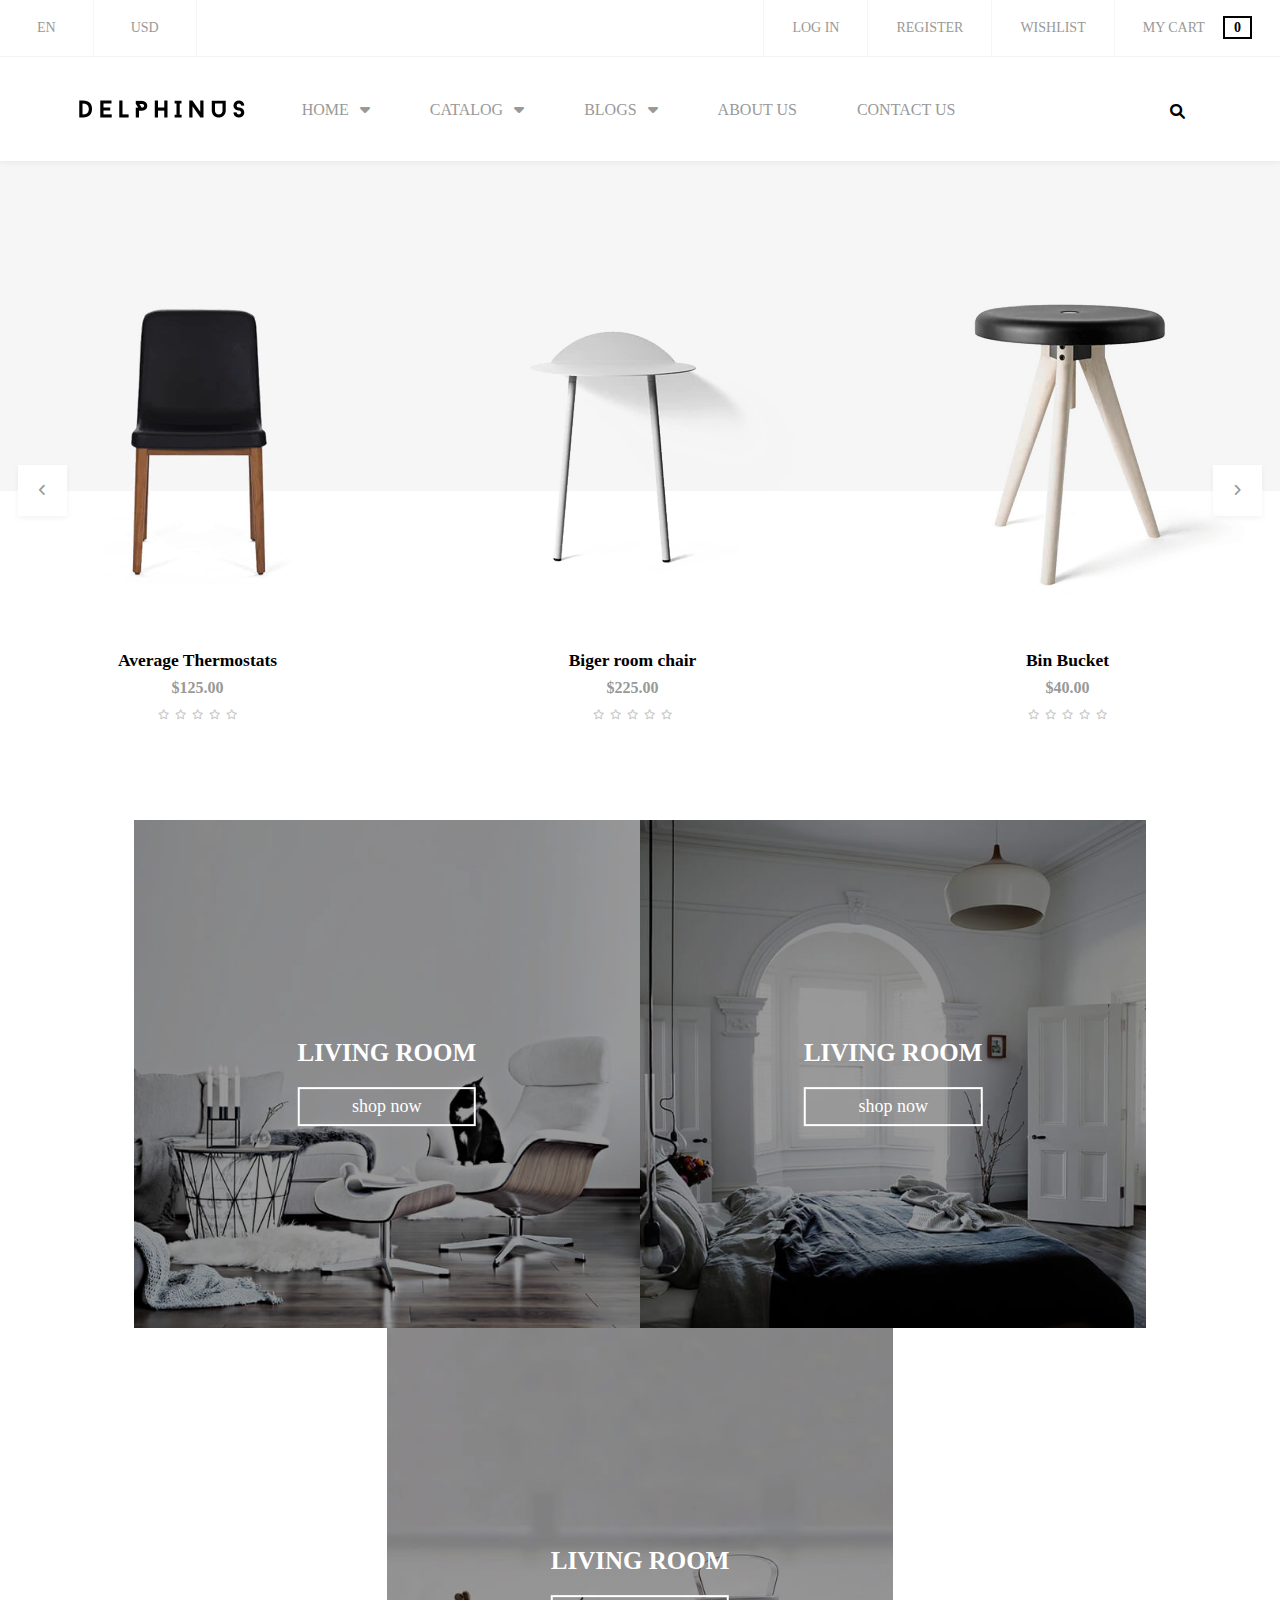
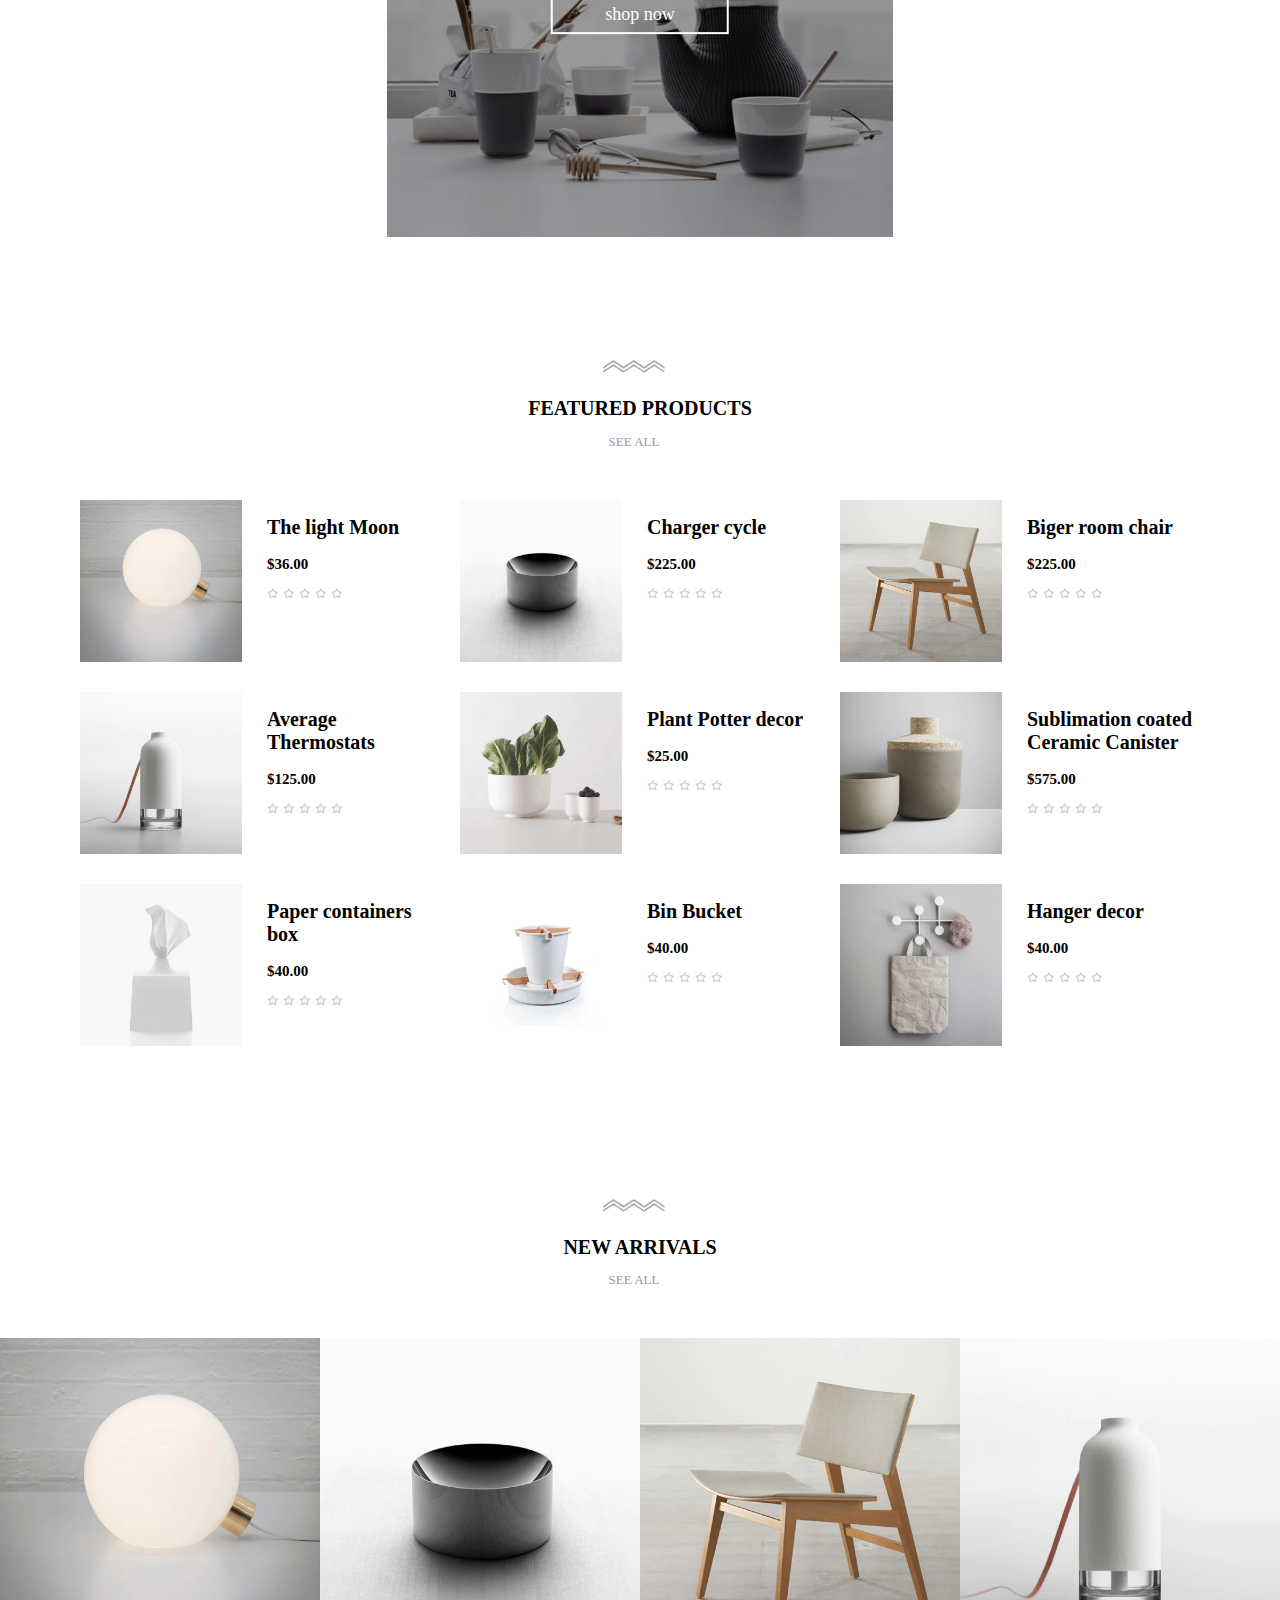
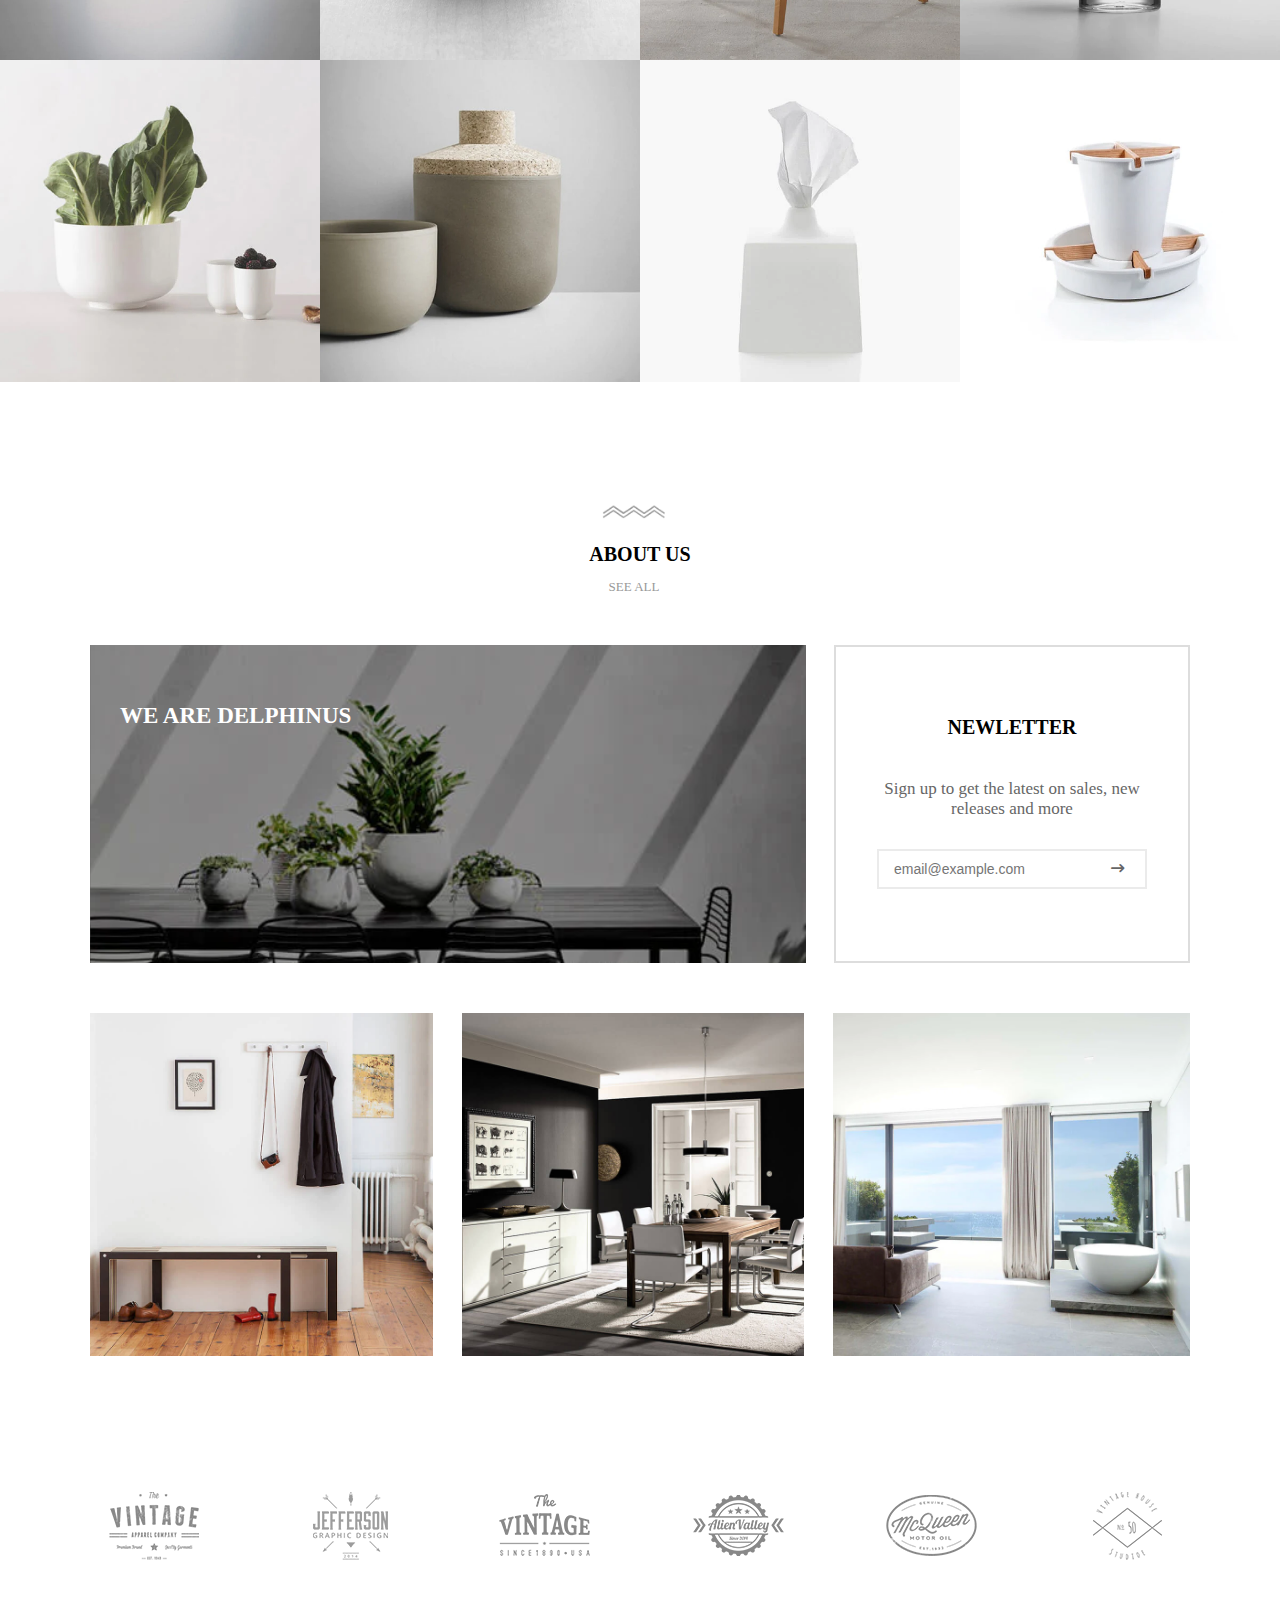
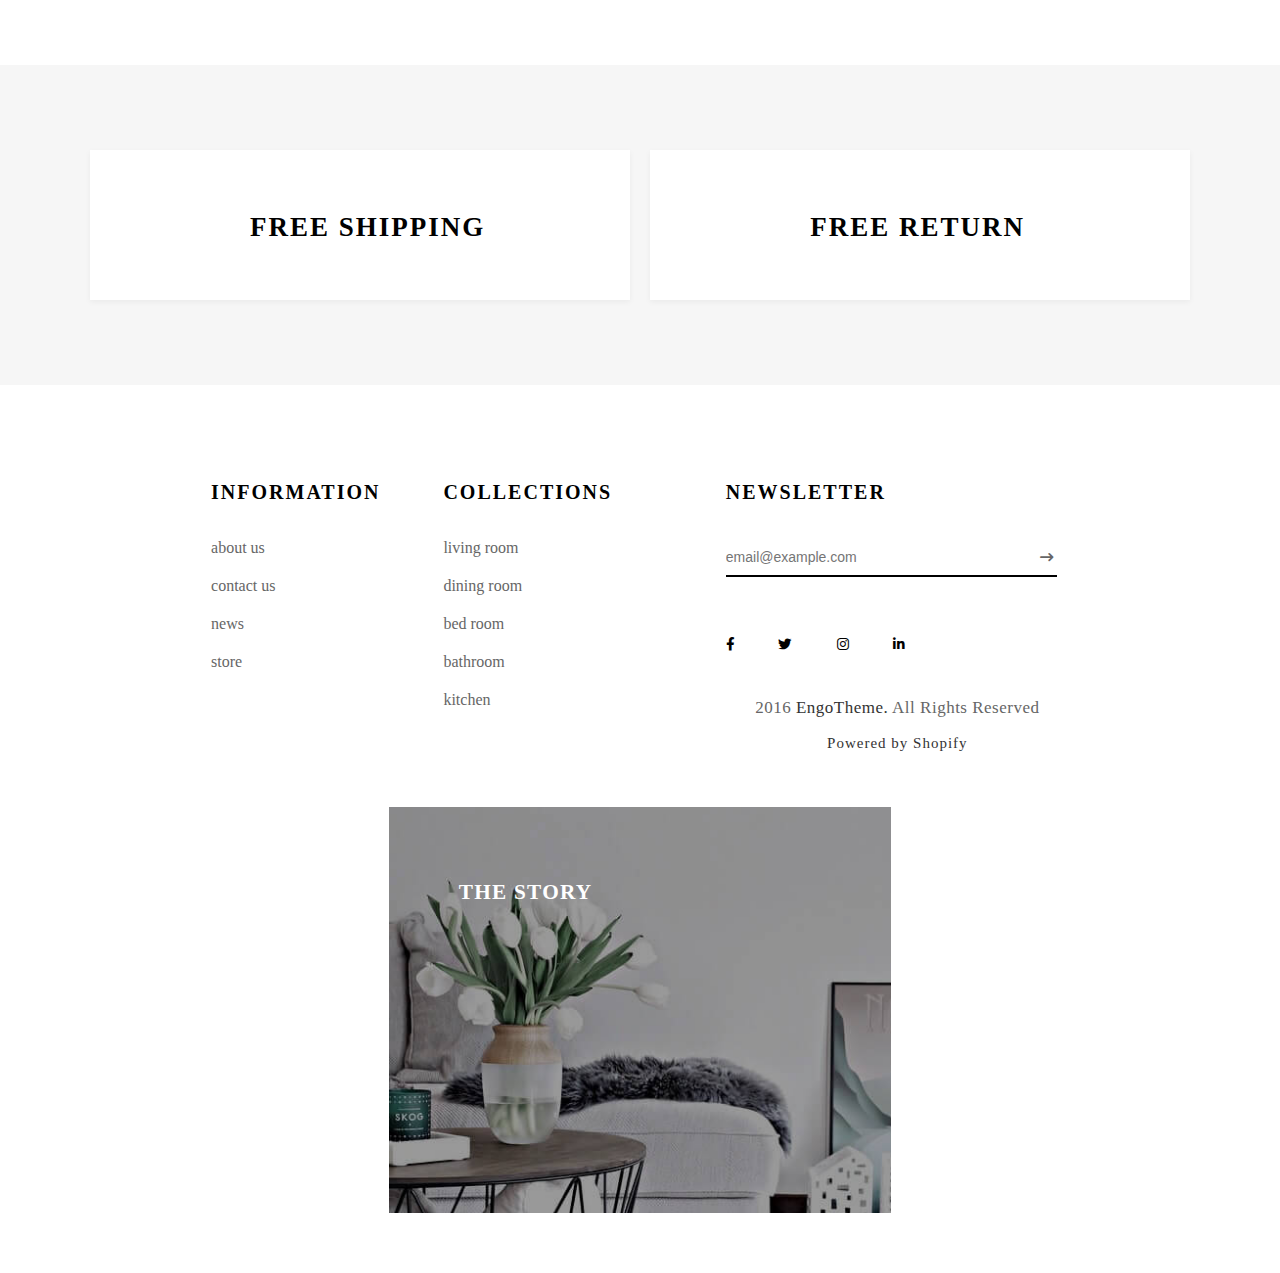
<file: index.html>
<html>
    <head>
        <title>Delphinus - Creative Multi-Purpose Shopify Theme</title>
        <meta charset="utf-8"/>
        <link rel="stylesheet" href="assets/css/style.css"/>
    </head>
    <body>
        <div id="header">
            <div class="top-header flexbox">
                <div class="left">
                    <div class="logo item">
                        <img src="assets/images/logo.webp"/>
                    </div>
                    <ul class="flexbox">
                        <li><a href="#">EN</a></li>
                        <li><a href="#">USD</a></li>
                    </ul>
                </div>
                <div class="right">
                    <div class="alt-menu">
                        <a href="#">
                            <i class="fa-solid fa-cart-shopping"></i>
                            <i class="fa-solid fa-bars">
                        </i></a>
                    </div>
                    <ul class="flexbox">
                        <li><a href="#">LOG IN</a></li>
                        <li><a href="#">REGISTER</a></li>
                        <li><a href="#">WISHLIST</a></li>
                        <li><a href="#">
                            <span>MY CART</span>
                            <span>0</span>
                        </a></li>
                    </ul>
                </div>
            </div>
            <div class="bottom-header flexbox">
                <div class="logo item">
                    <img src="assets/images/logo.webp"/>
                </div>
                <div class="menu item">
                    <div class="alt-menu">
                        <a href="#"><i class="fa-solid fa-bars"></i></a>
                    </div>
                    <ul class="flexbox">
                        <li><a href="#">
                            <span>HOME</span>
                            <i class="fa-solid fa-caret-down"></i>   
                        </a></li>
                        <li><a href="#">
                            <span>CATALOG</span>
                            <i class="fa-solid fa-caret-down"></i>
                        </a></li>
                        <li><a href="#">
                            <span>BLOGS</span>
                            <i class="fa-solid fa-caret-down"></i>
                        </a></li>
                        <li><a href="#">ABOUT US</a></li>
                        <li><a href="#">CONTACT US</a></li>
                    </ul>
                </div>
                <div class="search item">
                    <a href="#">
                        <i class="fa-solid fa-magnifying-glass"></i>
                    </a>
                </div>
            </div>
        </div>
        <div id="hero-section">
            <div class="slider right-slider">
                <a href="#"><i class="fa-solid fa-angle-right"></i></a>
            </div>
            <div class="slider left-slider">
                <a href="#"><i class="fa-solid fa-angle-left"></i></a>
            </div>
            <div class="container">
            <ul class="flexbox">
                <li>
                    <a href="#">
                        <img src="assets/images/firstchair.png"/>
                    </a>
                    <div class="content">
                        <a href="#">
                            <h2 class="title">Average Thermostats</h2>
                        </a>
                        <p class="price">$125.00</p>
                        <ul class="stars flexbox">
                            <li><a href="#"><i class="fa-regular fa-star"></i></a></li>
                            <li><a href="#"><i class="fa-regular fa-star"></i></a></li>
                            <li><a href="#"><i class="fa-regular fa-star"></i></a></li>
                            <li><a href="#"><i class="fa-regular fa-star"></i></a></li>
                            <li><a href="#"><i class="fa-regular fa-star"></i></a></li>
                        </ul>
                    </div>
                </li>
                <li>
                    <a href="#">
                        <img src="assets/images/secondchair.png"/>
                    </a>
                    <div class="content">
                        <a href="#">
                            <h2 class="title">Biger room chair</h2>
                        </a>
                        <p class="price">$225.00</p>
                        <ul class="stars flexbox">
                            <li><a href="#"><i class="fa-regular fa-star"></i></a></li>
                            <li><a href="#"><i class="fa-regular fa-star"></i></a></li>
                            <li><a href="#"><i class="fa-regular fa-star"></i></a></li>
                            <li><a href="#"><i class="fa-regular fa-star"></i></a></li>
                            <li><a href="#"><i class="fa-regular fa-star"></i></a></li>
                        </ul>
                    </div>
                </li>
                <li>
                    <a href="#">
                        <img src="assets/images/thirdchair.webp"/>
                    </a>
                    <div class="content">
                        <a href="#">
                            <h2 class="title">Bin Bucket</h2>
                        </a>
                        <p class="price">$40.00</p>
                        <ul class="stars flexbox">
                            <li><a href="#"><i class="fa-regular fa-star"></i></a></li>
                            <li><a href="#"><i class="fa-regular fa-star"></i></a></li>
                            <li><a href="#"><i class="fa-regular fa-star"></i></a></li>
                            <li><a href="#"><i class="fa-regular fa-star"></i></a></li>
                            <li><a href="#"><i class="fa-regular fa-star"></i></a></li>
                        </ul>
                    </div>
                </li>
            </ul>
            </div>
        </div>
        <div id="third-section">
            <ul class="flexbox">
                <div class="pre-next right-slider">
                    <a href="#"><i class="fa-solid fa-angle-right"></i></a>
                </div>
                <div class="pre-next left-slider">
                    <a href="#"><i class="fa-solid fa-angle-left"></i></a>
                </div>
                <li>
                    <a href="#">
                        <img src="assets/images/bg1.jpg"/>
                        <div class="content">
                            <h1>LIVING ROOM</h1>
                            <div class="hidden">
                                <p>Chair</p>
                                <p>Lamp</p>
                                <p>Decor</p>
                                <p>Clock</p>
                                <p>Charger</p>
                            </div>
                            <div class="shop-now">
                                <span>shop now</span>
                            </div>
                        </div>
                    </a>
                </li>
                <li>
                    <a href="#">
                        <img src="assets/images/bg2.jpg"/>
                        <div class="content">
                            <h1>LIVING ROOM</h1>
                            <div class="hidden">
                                <p>Chair</p>
                                <p>Lamp</p>
                                <p>Decor</p>
                                <p>Clock</p>
                                <p>Charger</p>
                            </div>
                            <div class="shop-now">
                                <span>shop now</span>
                            </div>
                        </div>
                    </a>
                </li>
                <li>
                    <a href="#">
                        <img src="assets/images/bg3.jpg"/>
                        <div class="content">
                            <h1>LIVING ROOM</h1>
                            <div class="hidden">
                                <p>Chair</p>
                                <p>Lamp</p>
                                <p>Decor</p>
                                <p>Clock</p>
                                <p>Charger</p>
                            </div>
                            <div class="shop-now">
                                <span>shop now</span>
                            </div>
                        </div>
                    </a>
                </li>
            </ul>
        </div>
        <div id="fourth-section">
            <div class="header-section">
                <img src="assets/images/wavy.png"/>
                <h1>FEATURED PRODUCTS</h1>
                <P><a href="#">SEE ALL</a></P>
            </div>
            <div class="container">
                <ul class="flexbox">
                    <li class="flexbox">
                        <div class="left">
                            <a href="#">
                                <img src="assets/images/product-1.webp"/>
                            </a>
                        </div>
                        <div class="right">
                            <a href="#">
                                <h2 class="title">The light Moon</h2>
                            </a>
                            <p class="price">$36.00</p>
                            <div class="stars flexbox">
                                <span><a href="#"><i class="fa-regular fa-star"></i></a></span>
                                <span><a href="#"><i class="fa-regular fa-star"></i></a></span>
                                <span><a href="#"><i class="fa-regular fa-star"></i></a></span>
                                <span><a href="#"><i class="fa-regular fa-star"></i></a></span>
                                <span><a href="#"><i class="fa-regular fa-star"></i></a></span>
                            </div>
                        </div>
                    </li>
                    <li class="flexbox">
                        <div class="left">
                            <a href="#">
                                <img src="assets/images/product-2.webp"/>
                            </a>
                        </div>
                        <div class="right">
                            <a href="#">
                                <h2 class="title">Charger cycle</h2>
                            </a>
                            <p class="price">$225.00</p>
                            <div class="stars flexbox">
                                <span><a href="#"><i class="fa-regular fa-star"></i></a></span>
                                <span><a href="#"><i class="fa-regular fa-star"></i></a></span>
                                <span><a href="#"><i class="fa-regular fa-star"></i></a></span>
                                <span><a href="#"><i class="fa-regular fa-star"></i></a></span>
                                <span><a href="#"><i class="fa-regular fa-star"></i></a></span>
                            </div>
                        </div>
                    </li>
                    <li class="flexbox">
                        <div class="left">
                            <a href="#">
                              <img src="assets/images/product-3.webp"/>
                            </a>
                        </div>
                        <div class="right">
                            <a href="#">
                                <h2 class="title">Biger room chair</h2>
                            </a>
                            <p class="price">$225.00</p>
                            <div class="stars flexbox">
                                <span><a href="#"><i class="fa-regular fa-star"></i></a></span>
                                <span><a href="#"><i class="fa-regular fa-star"></i></a></span>
                                <span><a href="#"><i class="fa-regular fa-star"></i></a></span>
                                <span><a href="#"><i class="fa-regular fa-star"></i></a></span>
                                <span><a href="#"><i class="fa-regular fa-star"></i></a></span>
                            </div>
                        </div>
                    </li>
                    <li class="flexbox">
                        <div class="left">
                            <a href="#">
                                <img src="assets/images/product-4.webp"/>
                            </a>
                        </div>
                        <div class="right">
                            <a href="#">
                                <h2 class="title">Average Thermostats</h2>
                            </a>
                            <p class="price">$125.00</p>
                            <div class="stars flexbox">
                                <span><a href="#"><i class="fa-regular fa-star"></i></a></span>
                                <span><a href="#"><i class="fa-regular fa-star"></i></a></span>
                                <span><a href="#"><i class="fa-regular fa-star"></i></a></span>
                                <span><a href="#"><i class="fa-regular fa-star"></i></a></span>
                                <span><a href="#"><i class="fa-regular fa-star"></i></a></span>
                            </div>
                        </div>
                    </li>
                    <li class="flexbox">
                        <div class="left">
                            <a href="#">
                                <img src="assets/images/product-5.webp"/>
                            </a>
                        </div>
                        <div class="right">
                            <a href="#">
                                <h2 class="title">Plant Potter decor</h2>
                            </a>
                            <p class="price">$25.00</p>
                            <div class="stars flexbox">
                                <span><a href="#"><i class="fa-regular fa-star"></i></a></span>
                                <span><a href="#"><i class="fa-regular fa-star"></i></a></span>
                                <span><a href="#"><i class="fa-regular fa-star"></i></a></span>
                                <span><a href="#"><i class="fa-regular fa-star"></i></a></span>
                                <span><a href="#"><i class="fa-regular fa-star"></i></a></span>
                            </div>
                        </div>
                    </li>
                    <li class="flexbox">
                        <div class="left">
                            <a href="#">
                                <img src="assets/images/product-6.webp"/>
                            </a>
                        </div>
                        <div class="right">
                            <a href="#">
                                <h2 class="title">Sublimation coated Ceramic Canister</h2>
                            </a>
                            <p class="price">$575.00</p>
                            <div class="stars flexbox">
                                <span><a href="#"><i class="fa-regular fa-star"></i></a></span>
                                <span><a href="#"><i class="fa-regular fa-star"></i></a></span>
                                <span><a href="#"><i class="fa-regular fa-star"></i></a></span>
                                <span><a href="#"><i class="fa-regular fa-star"></i></a></span>
                                <span><a href="#"><i class="fa-regular fa-star"></i></a></span>
                            </div>
                        </div>
                    </li>
                    <li class="flexbox">
                        <div class="left">
                            <a href="#">
                                <img src="assets/images/product-7.webp"/>
                            </a>
                        </div>
                        <div class="right">
                            <a href="#">
                                <h2 class="title">Paper containers box</h2>
                            </a>
                            <p class="price">$40.00</p>
                            <div class="stars flexbox">
                                <span><a href="#"><i class="fa-regular fa-star"></i></a></span>
                                <span><a href="#"><i class="fa-regular fa-star"></i></a></span>
                                <span><a href="#"><i class="fa-regular fa-star"></i></a></span>
                                <span><a href="#"><i class="fa-regular fa-star"></i></a></span>
                                <span><a href="#"><i class="fa-regular fa-star"></i></a></span>
                            </div>
                        </div>
                    </li>
                    <li class="flexbox">
                        <div class="left">
                            <a href="#">
                                <img src="assets/images/product-8.webp"/>
                            </a>
                        </div>
                        <div class="right">
                            <a href="#">
                                <h2 class="title">Bin Bucket</h2>
                            </a>
                            <p class="price">$40.00</p>
                            <div class="stars flexbox">
                                <span><a href="#"><i class="fa-regular fa-star"></i></a></span>
                                <span><a href="#"><i class="fa-regular fa-star"></i></a></span>
                                <span><a href="#"><i class="fa-regular fa-star"></i></a></span>
                                <span><a href="#"><i class="fa-regular fa-star"></i></a></span>
                                <span><a href="#"><i class="fa-regular fa-star"></i></a></span>
                            </div>
                        </div>
                    </li>
                    <li class="flexbox">
                        <div class="left">
                            <a href="#">
                                <img src="assets/images/product-9.webp"/>
                            </a>
                        </div>
                        <div class="right">
                            <a href="#">
                                <h2 class="title">Hanger decor</h2>
                            </a>
                            <p class="price">$40.00</p>
                            <div class="stars flexbox">
                                <span><a href="#"><i class="fa-regular fa-star"></i></a></span>
                                <span><a href="#"><i class="fa-regular fa-star"></i></a></span>
                                <span><a href="#"><i class="fa-regular fa-star"></i></a></span>
                                <span><a href="#"><i class="fa-regular fa-star"></i></a></span>
                                <span><a href="#"><i class="fa-regular fa-star"></i></a></span>
                            </div>
                        </div>
                    </li>
                </ul>
            </div>
        </div>
        <div id="fifth-section">
            <div class="header-section">
                <img src="assets/images/wavy.png"/>
                <h1>NEW ARRIVALS</h1>
                <P><a href="#">SEE ALL</a></P>
            </div>
            <ul class="flexbox">
                <li>
                    <a href="#">
                        <img src="assets/images/product-1.webp"/>
                    </a>
                    <div class="content">
                        <a href="#">
                            <h2 class="title">The light Moon</h2>
                        </a>
                        <p class="price">$36.00</p>
                    </div>    
                </li>
                <li>
                    <a href="#">
                        <img src="assets/images/product-2.webp"/>
                    </a>
                    <div class="content">
                        <a href="#">
                            <h2 class="title">Charger cycle</h2>
                        </a>
                        <p class="price">$225.00</p>
                    </div>    
                </li>
                <li>
                    <a href="#">
                        <img src="assets/images/product-3.webp"/>
                    </a>
                    <div class="content">
                        <a href="#">
                            <h2 class="title">Biger room chair</h2>
                        </a>
                        <p class="price">$225.00</p>
                    </div>    
                </li>
                <li>
                    <a href="#">
                        <img src="assets/images/product-4.webp"/>
                    </a>
                    <div class="content">
                        <a href="#">
                            <h2 class="title">Average Thermostats</h2>
                        </a>
                        <p class="price">$125.00</p>
                    </div>    
                </li>
                <li>
                    <a href="#">
                        <img src="assets/images/product-5.webp"/>
                    </a>
                    <div class="content">
                        <a href="#">
                            <h2 class="title">Plant Potter decor</h2>
                        </a>
                        <p class="price">$25.00</p>
                    </div>    
                </li>
                <li>
                    <a href="#">
                        <img src="assets/images/product-6.webp"/>
                    </a>
                    <div class="content">
                        <a href="#">
                            <h2 class="title">Sublimation coated Ceramic Canister</h2>
                        </a>
                        <p class="price">$575.00</p>
                    </div>    
                </li>
                <li>
                    <a href="#">
                        <img src="assets/images/product-7.webp"/>
                    </a>
                    <div class="content">
                        <a href="#">
                            <h2 class="title">Paper containers box</h2>
                        </a>
                        <p class="price">$40.00</p>
                    </div>    
                </li>
                <li>
                    <a href="#">
                        <img src="assets/images/product-8.webp"/>
                    </a>
                    <div class="content">
                        <a href="#">
                            <h2 class="title">Bin Bucket</h2>
                        </a>
                        <p class="price">$40.00</p>
                    </div>    
                </li>
            </ul>
        </div>
        <div id="sixth-section">
            <div class="smaller-container">
                <div class="header-section">
                    <img src="assets/images/wavy.png"/>
                    <h1>ABOUT US</h1>
                    <P><a href="#">SEE ALL</a></P>
                </div>
                <div class="top flexbox">
                    <div class="left">
                        <h1>WE ARE DELPHINUS</h1>
                    </div>
                    <div class="right">
                        <h1>NEWLETTER</h1>
                        <p>Sign up to get the latest on sales, new <br> releases and more</p>
                        <form>
                            <input type="email" placeholder="email@example.com">
                            <button>
                                <i class="fa-solid fa-arrow-right-long"></i>
                            </button>
                        </form>
                    </div>
                </div>
                <div class="center">
                    <ul class="flexbox">
                        <li><a href="#">
                            <img src="assets/images/center1.webp"/>
                        </a></li>
                        <li><a href="#">
                            <img src="assets/images/center2.jpg"/>
                        </a></li>
                        <li><a href="#">
                            <img src="assets/images/center3.webp"/>
                        </a></li>
                    </ul>
                </div>
                <div class="bottom">
                    <ul class="flexbox">
                        <li><a href="#">
                            <img src="assets/images/logo1.webp"/>
                        </a></li>
                        <li><a href="#">
                            <img src="assets/images/logo2.webp"/>
                        </a></li>
                        <li><a href="#">
                            <img src="assets/images/logo3.webp"/>
                        </a></li>
                        <li><a href="#">
                            <img src="assets/images/logo4.webp"/>
                        </a></li>
                        <li><a href="#">
                            <img src="assets/images/logo5.webp"/>
                        </a></li>
                        <li><a href="#">
                            <img src="assets/images/logo6.webp"/>
                        </a></li>
                    </ul>
                </div>
            </div>
        </div>
        <div id="seventh-section">
            <div class="smaller-container">
                <ul class="flexbox">
                    <li><a href="#">
                        <p>On all orders over $100</p>
                        <h1>FREE SHIPPING</h1>
                    </a></li>
                    <li><a href="#">
                        <p>Free 90 days return</p>
                        <h1>FREE RETURN</h1>
                    </a></li>
                </ul>
            </div>
        </div>
        <div id="footer" class="flexbox">
            <div class="left flexbox">
                <div class="box box1 list">
                    <a href="#"><h1>INFORMATION</h1></a>
                    <a href="#"><h3>about us</h3></a>
                    <a href="#"><h3>contact us</h3></a>
                    <a href="#"><h3>news</h3></a>
                    <a href="#"><h3>store</h3></a>
                </div>
                <div class="box box2 list">
                    <a href="#"><h1>COLLECTIONS</h1></a>
                    <a href="#"><h3>living room</h3></a>
                    <a href="#"><h3>dining room</h3></a>
                    <a href="#"><h3>bed room</h3></a>
                    <a href="#"><h3>bathroom</h3></a>
                    <a href="#"><h3>kitchen</h3></a>
                </div>
                <div class="box box3">
                    <h1>NEWSLETTER</h1>
                    <form>
                        <input type="email" placeholder="email@example.com">
                        <button>
                            <i class="fa-solid fa-arrow-right-long"></i>
                        </button>
                    </form>
                    <ul class="icons">
                        <li><a href="#"><i class="fa-brands fa-facebook-f"></i></a></li>
                        <li><a href="#"><i class="fa-brands fa-twitter"></i></a></li>
                        <li><a href="#"><i class="fa-brands fa-instagram"></i></a></li>
                        <li><a href="#"><i class="fa-brands fa-linkedin-in"></i></a></li>
                    </ul>
                    <p class="big">2016 <a href="#"><span>EngoTheme.</span></a> All Rights Reserved</p>
                    <a href="#"><p class="small">Powered by Shopify</p></a>
                </div>
            </div>
            <div class="right">
                <div class="content">
                <h1>THE STORY</h1>  
                <p>Lorem ipsum dolor sit amet, consectetur adipiscing elit. Sed a lectus a lorem efficitur dapibus. Integer ac pretium ipsum. Quisque viverra, magna in convallis consequat, ante enim finibus dolor, vitae fermentum mi nisi non libero. In id leo ut purus laoreet venenatis nec maximus sapien.</p>
                </div>
            </div>
        </div>
    </body>
</html>
</file>
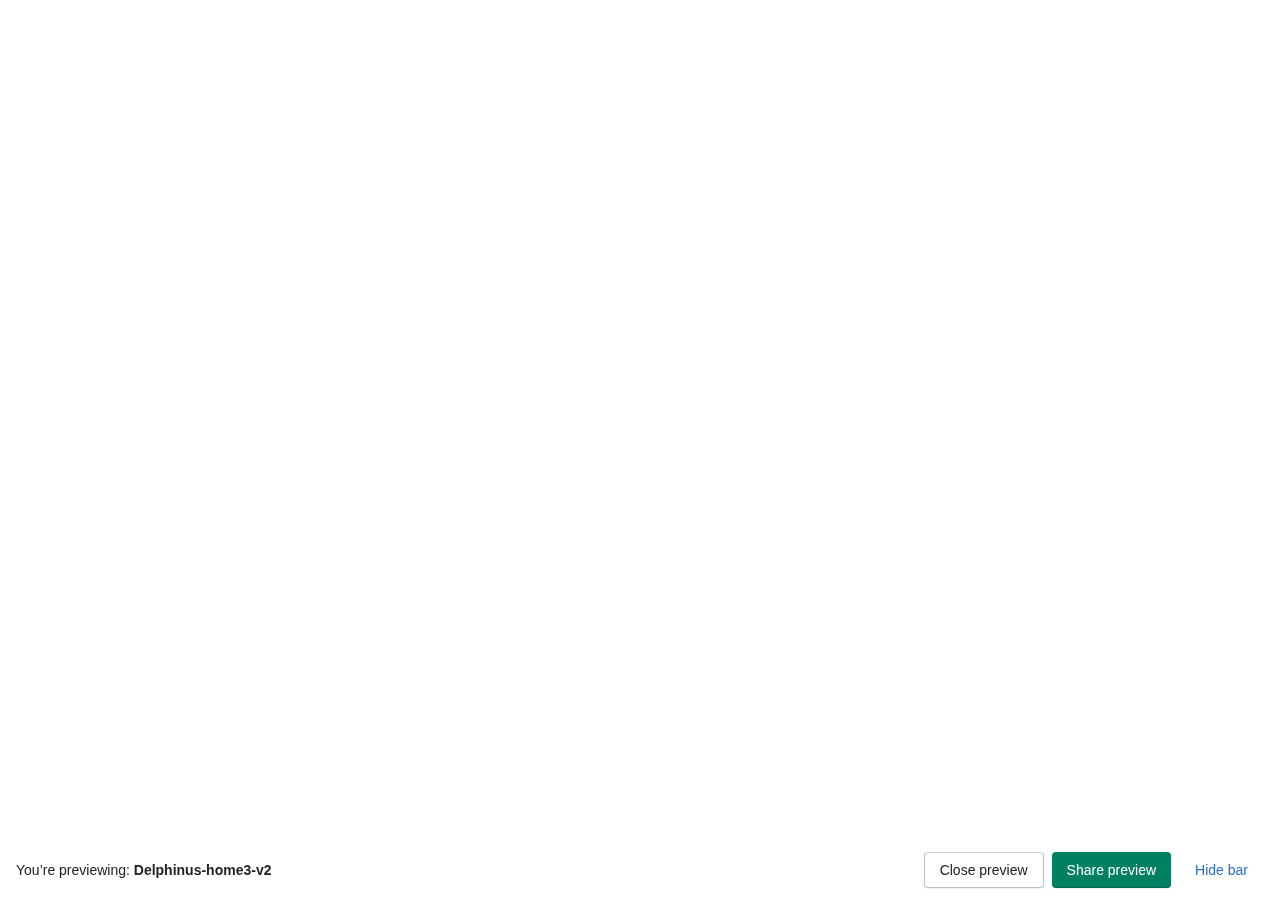
<file: zahra/assets/images/about_files/preview_bar.html>
<!DOCTYPE html>
<!-- saved from url=(0048)https://delphinus-demo.myshopify.com/preview_bar -->
<html class="admin-bar__page"><head><meta http-equiv="Content-Type" content="text/html; charset=UTF-8">
    
    <title>Preview Bar</title>
    <link rel="stylesheet" crossorigin="anonymous" href="./style-37a394ddcdc9ab91806e5a8ee71ed805e60c761ff4706e0649c2fcec8296c836.css" media="all" integrity="sha256-N6OU3c3Jq5GAblqO5x7YBeYMdh/0cG4GScL87IKWyDY=">
    <script type="text/javascript">
      window.Shopify = window.Shopify || {};
      window.Shopify.config = {"env":"production","rte_content_css_path":"\/assets\/admin\/rte-iframe.css","tracking_carriers":[{"name":"Royal Mail","pattern":"^([A-Z]{2}\\d{9}GB)$"},{"name":"UPS","pattern":"^(1Z)|^(K\\d{10}$)|^(T\\d{10}$)"},{"name":"Canada Post","pattern":"((CA)$|^\\d{16}$)"},{"name":"China Post","pattern":"^(R|CP|E|L)\\w+CN$"},{"name":"FedEx","pattern":"^(\\d{12}$)|^(\\d{15}$)|^(96\\d{20}$)"},{"name":"PostNord","pattern":"(\\d{3}5705983\\d{10})|([A-Z0-9]{2}\\d{9}(SE|DK))$"},{"name":"USPS","pattern":"^((?:94001|92055|94073|93033|92701|94055|92088|92021|92001|94108|93612|94701|94058|94490|94612|91149)(\\d{17}$|\\d{21}$)|7\\d{19}|03\\d{18}|8\\d{9}|420\\d{23,27}|10169\\d{11}|[A-Z]{2}\\d{9}US|(?:EV|CX)\\d{9}CN|LK\\d{9}HK)$"},{"name":"DHL Express","pattern":"^(\\d{10,11}$)"},{"name":"DHL eCommerce","pattern":"^(GM\\d{16,18}$)|^([A-Z0-9]{14}$)|^(\\d{22}$)"},{"name":"DHL eCommerce Asia","pattern":"^P[A-Z0-9]{14}$"},{"name":"Eagle","pattern":null},{"name":"Purolator","pattern":"^(331|332|606|605|[a-z]{3})\\d{9}$"},{"name":"Australia Post","pattern":"^([A-Z]{2}\\d{9}AU$|^\\d{20,23}$)|(^\\d{8}[A-Z]\\d[A-Z]\\d{18}$|^[A-Z]{3}\\d{18}$|^\\d{14}$)"},{"name":"New Zealand Post","pattern":"^(([A-Z]{2}\\d{9}NZ)|(\\d{16}[A-Z]{3}\\d{3}[A-Z]{2})|(\\d{10})|(\\d{20}))$"},{"name":"Correios","pattern":"^[A-Z]{2}\\d{9}BR$"},{"name":"La Poste","pattern":"^[A-Z]{2}\\d{9}FR$"},{"name":"TNT","pattern":"^((GE|RU|GD|CT)\\d{9}[a-z]{2}|\\d{8,9})$"},{"name":"OnTrac","pattern":"^D\\d{14}$"},{"name":"Whistl","pattern":"^([a-z]{1,4}\\d\\w{13,20}|\\d{15,16}|wh\\d{7})$"},{"name":"4PX","pattern":"^RF\\d{9}SG$|^RT\\d{9}HK$|^7\\d{10}$|^P0{4}\\d{8}$|^JJ\\d{9}GB$|^MS\\d{8}XSG$"},{"name":"APC","pattern":"^PF\\d{11}$|^\\d{13}$"},{"name":"FSC","pattern":"^((?:LS|LM|RW|RS|RU|RX)\\d{9}(?:CN|CH|DE)|(?:WU\\d{13})|(?:\\w{10}$|\\d{22}))$"},{"name":"GLS","pattern":"^\\d{10,14}$|^Y\\w{7}$"},{"name":"GLS (US)","pattern":"^\\d{9,14}$|^Y\\w{7}$"},{"name":"Asendia USA","pattern":"^JJ\\d{9}GB$|^(LM|CJ|LX|UM|LJ|LN)\\d{9}US$|^(GAMLABNY|BAIBRATX|SIMGLODE)\\d{10}$|^\\d{10}$"},{"name":"Amazon Logistics US","pattern":"^TBA\\d{12,13}$"},{"name":"Amazon Logistics UK","pattern":"^Q\\d{11,13}$"},{"name":"Bluedart","pattern":"^\\d{9,11}$"},{"name":"Delhivery","pattern":"^\\d{11,14}$"},{"name":"Japan Post (EN)","pattern":"^[a-z]{2}\\d{9}JP|^\\d{11}$"},{"name":"Japan Post (JA)","pattern":"^[a-z]{2}\\d{9}JP|^\\d{11}$"},{"name":"Sagawa (EN)","pattern":"^\\d{10,12}$"},{"name":"Sagawa (JA)","pattern":"^\\d{10,12}$"},{"name":"Singapore Post","pattern":"^[a-z]{2}\\d{9}SG$"},{"name":"Yamato (EN)","pattern":"^\\d{12}$"},{"name":"Yamato (JA)","pattern":"^\\d{12}$"},{"name":"DPD","pattern":"^\\d{10}$|^\\d{14}\\w{0,1}$|^\\d{18}$"},{"name":"DPD UK","pattern":"^\\d{10}$|^\\d{14}\\w{0,1}$|^\\d{18}$"},{"name":"DPD Local","pattern":"^\\d{10}$|^\\d{14}\\w{0,1}$|^\\d{18}$"},{"name":"Newgistics","pattern":"^[a-z]{2}\\d{8}$|^\\d{16}$|^\\d{22}$|^\\d{34}$"},{"name":"SF Express","pattern":"^(SF)\\d{12,13}$|^\\d{12}$"},{"name":"PostNL","pattern":"^3S[A-Z0-9]{11,13}|(?:CC|CD|CP)[A-Z0-9]{9}NL$"},{"name":"YunExpress","pattern":"^YT\\d{5}[0123]{2}\\d{9}$"},{"name":"Chukou1","pattern":"^[A-Z]{3}\\d{6}[[:alnum:]]{3,4}\\d{6,7}$"},{"name":"Anjun Logistics","pattern":"^ANJZX\\d{10}YQ$"},{"name":"SFC Fulfillment","pattern":"^WCFF\\d{12}$"},{"name":"Canpar","pattern":"^[A-Z]{1}(\\d{12}|\\d{20}|\\d{21})$"},{"name":"Sendle","pattern":"^S[A-Z0-9]{5,7}$"},{"name":"Couriers Please","pattern":"^CP[A-Z][0-9]{2}[A-Z][0-9]{7}|CP[A-Z]{2}[0-9][A-Z]{2}[0-9]{7,10}|CP[A-Z]{5}[0-9]{7}$"},{"name":"Toll IPEC","pattern":"^[A-Z]{4}\\d{6}$|^\\d{13}$"},{"name":"StarTrack","pattern":"^([A-Z]|\\d){4}\\d{8}$"},{"name":"Evri","pattern":"^(H0[0-1]\\w{13}|\\d{16})"},{"name":"Colissimo","pattern":"^\\d[A-Z]\\d{11}$"},{"name":"Poste Italiane","pattern":"^[A-Z]{2}\\d{9}[A-Z]IT$|^\\w{13}$"},{"name":"DoorDash","pattern":null},{"name":"Deutsche Post","pattern":"^([A-Z]{2}\\s?\\d{2}\\s?\\d{3}\\s?\\d{3}\\s?\\d{1}[A-Z]{2})|(\\w{2}\\s?\\w{4}\\s?\\w{4}\\s?\\w{2}\\s?\\w{4}\\s?\\w{4})$"},{"name":"Mondial Relay","pattern":"^\\d{8}$|^\\d{10}$|^\\d{12}$"},{"name":"Comingle","pattern":"^R\\d{12}$"},{"name":"Correos","pattern":null},{"name":"NinjaVan","pattern":"^NINSG[a-z0-9]{11}$"},{"name":"DX","pattern":null},{"name":"AGS","pattern":null},{"name":"XPO Logistics","pattern":null},{"name":"Xpedigo","pattern":"^XPA[a-z]{3}[0-9]{12}[a-z0-9]*$"},{"name":"Chronopost","pattern":"^[A-Z]{2}\\d{9}[A-Z]{2}|.{15}$"},{"name":"Intelcom","pattern":"^(INTCLM|LPKEN|RLSCI)[A-Z0-9]+$"},{"name":"BoxKnight","pattern":"^[0-9a-f]{8}-[0-9a-f]{4}-[0-9a-f]{4}-[0-9a-f]{4}-[0-9a-f]{12}$"}],"bad_email_hosts":"^(10mail.org|1funplace.com|74.ru|ace-of-base.com|ahaa.dk|ahk.jp|aim.com|aliyun.com|allswellhome.com|amazonses.com|anonmails.de|aol.com|armyspy.com|arnet.com.ar|au.ru|autograf.pl|bk.ru|bladesmail.net|blueyonder.co.uk|bounces.amazon.com|btinternet.com|care2.com|casema.nl|chammy.info|codec.ro|cs.com|cyber4all.com|docs.google.com|doneasy.com|dotcom.fr|dropmail.me|earthalliance.com|earthdome.com|einrot.com|eintagsmail.de|emailer.hubspot.com|emailthe.net|etrademail.com|eurosport.com|ezrs.com|facebook.com|facebookmail.com|fightallspam.com|fleckens.hu|forum.dk|freeaccess.nl|fromcalifornia.com|fromvirginia.com|fromwashington.com|gmail.com.br|gofree.co.uk|goldtoolbox.com|googlemail.com|gustr.com|hey.com|hollywoodkids.com|home.nl|hush.com|hushmail.com|i-france.com|icloud.com|icqmail.com|inbox.ru|indeedemail.com|inwind.it|iol.it|jerusalemmail.com|jourrapide.com|keg-party.com|kulturbetrieb.info|laposte.net|libero.it|list.ru|mac.com|macmail.com|mailbox.hu|mailismagic.com|mailtothis.com|mash4077.com|matmail.com|me.com|megapoint.com|message.myspace.com|millionairemail.com|moldova.cc|money.net|monumentmail.com|my.com|mypersonalemail.com|naseej.com|naz.com|nervhq.org|netscape.net|newmail.net|ntlhelp.net|ntlworld.com|oath.com|opayq.com|opoczta.pl|pacific-re.com|peoplepc.com|personales.com|plus.google.com|pmail.net|pochta.ru|policeoffice.com|postino.ch|postmaster.twitter.com|protonmail.com|ptd.net|quicknet.nl|rambler.ru|reallymymail.com|rediff.com|rediffmail.com|rediffmailpro.com|resource.calendar.google.com|rezai.com|rhyta.com|rickymail.com|rocketmail.com|schoolemail.com|sendspamhere.com|she.com|sky.com|slave-auctions.net|sohu.com|space.com|spamdecoy.net|spinfinder.com|spoko.pl|spray.se|starmail.org|studentcenter.org|sudoweb.net|superrito.com|svk.jp|t.psh.me|talk21.com|tcc.on.ca|teleworm.us|terra.com.br|themacallan.com|thestreetfighter.com|tiscali.co.uk|trickmail.net|trimix.cn|uku.co.uk|unitybox.de|upcmail.nl|usma.net|valemail.net|verizon.net|veryrealemail.com|vip.gr|virgilio.it|virgin.net|virginmedia.com|visualcities.com|waumail.com|webave.com|webdream.com|xoom.com|y7mail.com|yaho.com|yahoofs.com|ymail.com|yomail.info|zoemail.com|zoho.com|yahoo(?:\\.\\w+)+|altavista.(com|net|se)|mail.(ru|ee|md)|sudolife.(me|net)|sudomail.(biz|com|net)|sudoverse.(com|net)|sudoworld.(com|net)|(?:[\\w-]+\\.)*zendesk\\.com)$","bugsnag_key":"68c7f2e6c44ce43a8f0eb1211e6720ed","bugsnag_theme_editor_key":"d9ac0ea5958a6888e7d7a4681abcc3ef","bugsnag_bars_key":"44aebe077068a55f3a552af6c3da66a1","bugsnag_endpoint":"https:\/\/notify.bugsnag.com\/js","version":"34ba40969d0b4f86dd1823cffe21cafeb5e6ff2e","cdn_host_with_path":"\/\/cdn.shopify.com\/shopifycloud\/shopify","cdn_host":"cdn.shopify.com","legacy_cdn_host":"\/\/cdn.shopify.com\/s"};
      var PREVIEW_ROOT_URL = "https:\/\/delphinus-demo.myshopify.com\/";
    </script>
    <script src="./index-a0b51511fe83e63d8ae70ad395a0eb8729e978617ae67c4741e6e0ebfa2064e8.js.download" crossorigin="anonymous" integrity="sha256-oLUVEf6D5j2K5wrTlaDrhynpeGF65nxHQebg6/ogZOg="></script>
  </head>
  <body>
    <style>          html, body {
            background-color: rgb(246, 246, 247);
            color: rgb(32, 34, 35);
          }
</style><div style="--p-background:rgb(246, 246, 247);--p-background-hovered:rgb(241, 242, 243);--p-background-pressed:rgb(237, 238, 239);--p-background-selected:rgb(237, 238, 239);--p-surface:rgb(255, 255, 255);--p-surface-neutral:rgb(228, 229, 231);--p-surface-neutral-hovered:rgb(219, 221, 223);--p-surface-neutral-pressed:rgb(201, 204, 208);--p-surface-neutral-disabled:rgb(241, 242, 243);--p-surface-neutral-subdued:rgb(246, 246, 247);--p-surface-subdued:rgb(250, 251, 251);--p-surface-disabled:rgb(250, 251, 251);--p-surface-hovered:rgb(246, 246, 247);--p-surface-pressed:rgb(241, 242, 243);--p-surface-depressed:rgb(237, 238, 239);--p-backdrop:rgba(0, 0, 0, 0.5);--p-overlay:rgba(255, 255, 255, 0.5);--p-shadow-from-dim-light:rgba(0, 0, 0, 0.2);--p-shadow-from-ambient-light:rgba(23, 24, 24, 0.05);--p-shadow-from-direct-light:rgba(0, 0, 0, 0.15);--p-hint-from-direct-light:rgba(0, 0, 0, 0.15);--p-on-surface-background:rgb(241, 242, 243);--p-border:rgb(140, 145, 150);--p-border-neutral-subdued:rgb(186, 191, 195);--p-border-hovered:rgb(153, 158, 164);--p-border-disabled:rgb(210, 213, 216);--p-border-subdued:rgb(201, 204, 207);--p-border-depressed:rgb(87, 89, 89);--p-border-shadow:rgb(174, 180, 185);--p-border-shadow-subdued:rgb(186, 191, 196);--p-divider:rgb(225, 227, 229);--p-icon:rgb(92, 95, 98);--p-icon-hovered:rgb(26, 28, 29);--p-icon-pressed:rgb(68, 71, 74);--p-icon-disabled:rgb(186, 190, 195);--p-icon-subdued:rgb(140, 145, 150);--p-text:rgb(32, 34, 35);--p-text-disabled:rgb(140, 145, 150);--p-text-subdued:rgb(109, 113, 117);--p-interactive:rgb(44, 110, 203);--p-interactive-disabled:rgb(189, 193, 204);--p-interactive-hovered:rgb(31, 81, 153);--p-interactive-pressed:rgb(16, 50, 98);--p-focused:rgb(69, 143, 255);--p-surface-selected:rgb(242, 247, 254);--p-surface-selected-hovered:rgb(237, 244, 254);--p-surface-selected-pressed:rgb(229, 239, 253);--p-icon-on-interactive:rgb(255, 255, 255);--p-text-on-interactive:rgb(255, 255, 255);--p-action-secondary:rgb(255, 255, 255);--p-action-secondary-disabled:rgb(255, 255, 255);--p-action-secondary-hovered:rgb(246, 246, 247);--p-action-secondary-pressed:rgb(241, 242, 243);--p-action-secondary-depressed:rgb(109, 113, 117);--p-action-primary:rgb(0, 128, 96);--p-action-primary-disabled:rgb(241, 241, 241);--p-action-primary-hovered:rgb(0, 110, 82);--p-action-primary-pressed:rgb(0, 94, 70);--p-action-primary-depressed:rgb(0, 61, 44);--p-icon-on-primary:rgb(255, 255, 255);--p-text-on-primary:rgb(255, 255, 255);--p-surface-primary-selected:rgb(241, 248, 245);--p-surface-primary-selected-hovered:rgb(179, 208, 195);--p-surface-primary-selected-pressed:rgb(162, 188, 176);--p-border-critical:rgb(253, 87, 73);--p-border-critical-subdued:rgb(224, 179, 178);--p-border-critical-disabled:rgb(255, 167, 163);--p-icon-critical:rgb(215, 44, 13);--p-surface-critical:rgb(254, 211, 209);--p-surface-critical-subdued:rgb(255, 244, 244);--p-surface-critical-subdued-hovered:rgb(255, 240, 240);--p-surface-critical-subdued-pressed:rgb(255, 233, 232);--p-surface-critical-subdued-depressed:rgb(254, 188, 185);--p-text-critical:rgb(215, 44, 13);--p-action-critical:rgb(216, 44, 13);--p-action-critical-disabled:rgb(241, 241, 241);--p-action-critical-hovered:rgb(188, 34, 0);--p-action-critical-pressed:rgb(162, 27, 0);--p-action-critical-depressed:rgb(108, 15, 0);--p-icon-on-critical:rgb(255, 255, 255);--p-text-on-critical:rgb(255, 255, 255);--p-interactive-critical:rgb(216, 44, 13);--p-interactive-critical-disabled:rgb(253, 147, 141);--p-interactive-critical-hovered:rgb(205, 41, 12);--p-interactive-critical-pressed:rgb(103, 15, 3);--p-border-warning:rgb(185, 137, 0);--p-border-warning-subdued:rgb(225, 184, 120);--p-icon-warning:rgb(185, 137, 0);--p-surface-warning:rgb(255, 215, 157);--p-surface-warning-subdued:rgb(255, 245, 234);--p-surface-warning-subdued-hovered:rgb(255, 242, 226);--p-surface-warning-subdued-pressed:rgb(255, 235, 211);--p-text-warning:rgb(145, 106, 0);--p-border-highlight:rgb(68, 157, 167);--p-border-highlight-subdued:rgb(152, 198, 205);--p-icon-highlight:rgb(0, 160, 172);--p-surface-highlight:rgb(164, 232, 242);--p-surface-highlight-subdued:rgb(235, 249, 252);--p-surface-highlight-subdued-hovered:rgb(228, 247, 250);--p-surface-highlight-subdued-pressed:rgb(213, 243, 248);--p-text-highlight:rgb(52, 124, 132);--p-border-success:rgb(0, 164, 124);--p-border-success-subdued:rgb(149, 201, 180);--p-icon-success:rgb(0, 127, 95);--p-surface-success:rgb(174, 233, 209);--p-surface-success-subdued:rgb(241, 248, 245);--p-surface-success-subdued-hovered:rgb(236, 246, 241);--p-surface-success-subdued-pressed:rgb(226, 241, 234);--p-text-success:rgb(0, 128, 96);--p-decorative-one-icon:rgb(126, 87, 0);--p-decorative-one-surface:rgb(255, 201, 107);--p-decorative-one-text:rgb(61, 40, 0);--p-decorative-two-icon:rgb(175, 41, 78);--p-decorative-two-surface:rgb(255, 196, 176);--p-decorative-two-text:rgb(73, 11, 28);--p-decorative-three-icon:rgb(0, 109, 65);--p-decorative-three-surface:rgb(146, 230, 181);--p-decorative-three-text:rgb(0, 47, 25);--p-decorative-four-icon:rgb(0, 106, 104);--p-decorative-four-surface:rgb(145, 224, 214);--p-decorative-four-text:rgb(0, 45, 45);--p-decorative-five-icon:rgb(174, 43, 76);--p-decorative-five-surface:rgb(253, 201, 208);--p-decorative-five-text:rgb(79, 14, 31);--p-border-radius-base:0.25rem;--p-border-radius-wide:0.5rem;--p-card-shadow:0px 0px 5px var(--p-shadow-from-ambient-light), 0px 1px 2px var(--p-shadow-from-direct-light);--p-popover-shadow:-1px 0px 20px var(--p-shadow-from-ambient-light), 0px 1px 5px var(--p-shadow-from-direct-light);--p-modal-shadow:0px 6px 32px var(--p-shadow-from-ambient-light), 0px 1px 6px var(--p-shadow-from-direct-light);--p-top-bar-shadow:0 2px 2px -1px var(--p-shadow-from-direct-light);--p-override-none:none;--p-override-transparent:transparent;--p-override-one:1;--p-override-visible:visible;--p-override-zero:0;--p-override-loading-z-index:514;--p-button-font-weight:500;--p-choice-size:1.25rem;--p-icon-size:0.625rem;--p-choice-margin:0.0625rem;--p-control-border-width:0.125rem;--p-text-field-spinner-offset:0.125rem;--p-text-field-focus-ring-offset:-0.25rem;--p-text-field-focus-ring-border-radius:0.4375rem;--p-button-group-item-spacing:0.125rem;--p-top-bar-height:68px;--p-contextual-save-bar-height:64px;--p-banner-border-default:inset 0 0.125rem 0 0 var(--p-border), inset 0 0 0 0.125rem var(--p-border);--p-banner-border-success:inset 0 0.125rem 0 0 var(--p-border-success), inset 0 0 0 0.125rem var(--p-border-success);--p-banner-border-highlight:inset 0 0.125rem 0 0 var(--p-border-highlight), inset 0 0 0 0.125rem var(--p-border-highlight);--p-banner-border-warning:inset 0 0.125rem 0 0 var(--p-border-warning), inset 0 0 0 0.125rem var(--p-border-warning);--p-banner-border-critical:inset 0 0.125rem 0 0 var(--p-border-critical), inset 0 0 0 0.125rem var(--p-border-critical);--p-badge-mix-blend-mode:luminosity;--p-badge-font-weight:500;--p-non-null-content:&#39;&#39;;--p-thin-border-subdued:0.0625rem solid var(--p-border-subdued);--p-duration-1-0-0:100ms;--p-duration-1-5-0:150ms;--p-ease-in:cubic-bezier(0.5, 0.1, 1, 1);--p-ease:cubic-bezier(0.4, 0.22, 0.28, 1); color: var(--p-text);">
  <div class="admin-bar" data-define="{previewBar: new Shopify.PreviewBar(window.PREVIEW_ROOT_URL)}" data-preview-bar-content="">
    <div class="ui-stack ui-stack--alignment-center ui-stack--spacing-none admin-bar__stack">
      <div class="ui-stack-item ui-stack-item--fill">
        <div class="ui-type-container ui-type-container--spacing-extra-tight">
            <p>
              You’re previewing: <strong>Delphinus-home3-v2</strong>
            </p>
</div></div>      <div class="ui-popover__container admin-bar__popover-container">
          <button class="ui-button admin-bar__popover-button" type="button" name="button">
            Actions
            <svg aria-hidden="true" focusable="false" class="next-icon next-icon--size-20"> <use xlink:href="#next-disclosure"></use> </svg>
</button><div class="ui-popover"><div class="ui-popover__content-wrapper"><div class="ui-popover__content"><div class="ui-popover__pane">
        
        <div class="ui-popover__section ui-popover__section--no-padding">
          <ul class="ui-action-list">
              <li class="ui-action-list__item"><button class="ui-action-list-action" data-modal-activator="" type="button" name="button"><span class="ui-action-list-action__text">Share preview</span></button></li>
              <li class="ui-action-list__item"><button class="ui-action-list-action" data-exit-preview-button="" type="button" name="button"><span class="ui-action-list-action__text">Close preview</span></button></li>
</ul></div>        <div class="ui-popover__section ui-popover__section--no-padding">
          <ul class="ui-action-list">
            <li class="ui-action-list__item"><button class="ui-action-list-action" data-hide-bar-button="" type="button" name="button"><span class="ui-action-list-action__text">Hide bar</span></button></li>
</ul></div></div></div></div></div></div>      <ul class="ui-button-group ui-button-group--right-aligned admin-bar__button-group"><li class="ui-button-group__item"><button class="ui-button admin-bar__button--is-hidden-on-mobile" data-exit-preview-button="" type="button" name="button">Close preview</button></li><li class="ui-button-group__item"><button class="ui-button ui-button--primary admin-bar__button--is-hidden-on-mobile" data-modal-activator="" type="button" name="button">Share preview</button></li><li class="ui-button-group__item"><button class="ui-button ui-button--transparent admin-bar__button--is-hidden-on-mobile" data-hide-bar-button="" type="button" name="button">Hide bar</button></li></ul></div>
    <div data-modal-context-ref-for="share_theme_modal" data-define="{ share_theme_modal: new Shopify.UIModal(document.getElementById(&#39;share_theme_modal&#39;), { placeholder: this }) }"></div>  </div>
</div>
    <div id="global-icon-symbols" class="icon-symbols" data-tg-refresh="global-icon-symbols" data-tg-refresh-always="true"><svg xmlns="http://www.w3.org/2000/svg"><symbol id="next-disclosure"><svg xmlns="http://www.w3.org/2000/svg" viewBox="0 0 20 20"><path d="M6.28 9.28l3.366 3.366c.196.196.512.196.708 0L13.72 9.28c.293-.293.293-.767 0-1.06-.14-.14-.332-.22-.53-.22H6.81c-.414 0-.75.336-.75.75 0 .2.08.39.22.53z"></path></svg></symbol>
<symbol id="cancel-small-minor"><svg xmlns="http://www.w3.org/2000/svg" viewBox="0 0 20 20"><path d="M11.414 10l4.293-4.293c.391-.391.391-1.023 0-1.414s-1.023-.391-1.414 0l-4.293 4.293-4.293-4.293c-.391-.391-1.023-.391-1.414 0s-.391 1.023 0 1.414l4.293 4.293-4.293 4.293c-.391.391-.391 1.023 0 1.414.195.195.451.293.707.293.256 0 .512-.098.707-.293l4.293-4.293 4.293 4.293c.195.195.451.293.707.293.256 0 .512-.098.707-.293.391-.391.391-1.023 0-1.414l-4.293-4.293z"></path></svg></symbol></svg></div>
    <div id="UIModalContainer"><div style="--p-background:rgb(246, 246, 247);--p-background-hovered:rgb(241, 242, 243);--p-background-pressed:rgb(237, 238, 239);--p-background-selected:rgb(237, 238, 239);--p-surface:rgb(255, 255, 255);--p-surface-neutral:rgb(228, 229, 231);--p-surface-neutral-hovered:rgb(219, 221, 223);--p-surface-neutral-pressed:rgb(201, 204, 208);--p-surface-neutral-disabled:rgb(241, 242, 243);--p-surface-neutral-subdued:rgb(246, 246, 247);--p-surface-subdued:rgb(250, 251, 251);--p-surface-disabled:rgb(250, 251, 251);--p-surface-hovered:rgb(246, 246, 247);--p-surface-pressed:rgb(241, 242, 243);--p-surface-depressed:rgb(237, 238, 239);--p-backdrop:rgba(0, 0, 0, 0.5);--p-overlay:rgba(255, 255, 255, 0.5);--p-shadow-from-dim-light:rgba(0, 0, 0, 0.2);--p-shadow-from-ambient-light:rgba(23, 24, 24, 0.05);--p-shadow-from-direct-light:rgba(0, 0, 0, 0.15);--p-hint-from-direct-light:rgba(0, 0, 0, 0.15);--p-on-surface-background:rgb(241, 242, 243);--p-border:rgb(140, 145, 150);--p-border-neutral-subdued:rgb(186, 191, 195);--p-border-hovered:rgb(153, 158, 164);--p-border-disabled:rgb(210, 213, 216);--p-border-subdued:rgb(201, 204, 207);--p-border-depressed:rgb(87, 89, 89);--p-border-shadow:rgb(174, 180, 185);--p-border-shadow-subdued:rgb(186, 191, 196);--p-divider:rgb(225, 227, 229);--p-icon:rgb(92, 95, 98);--p-icon-hovered:rgb(26, 28, 29);--p-icon-pressed:rgb(68, 71, 74);--p-icon-disabled:rgb(186, 190, 195);--p-icon-subdued:rgb(140, 145, 150);--p-text:rgb(32, 34, 35);--p-text-disabled:rgb(140, 145, 150);--p-text-subdued:rgb(109, 113, 117);--p-interactive:rgb(44, 110, 203);--p-interactive-disabled:rgb(189, 193, 204);--p-interactive-hovered:rgb(31, 81, 153);--p-interactive-pressed:rgb(16, 50, 98);--p-focused:rgb(69, 143, 255);--p-surface-selected:rgb(242, 247, 254);--p-surface-selected-hovered:rgb(237, 244, 254);--p-surface-selected-pressed:rgb(229, 239, 253);--p-icon-on-interactive:rgb(255, 255, 255);--p-text-on-interactive:rgb(255, 255, 255);--p-action-secondary:rgb(255, 255, 255);--p-action-secondary-disabled:rgb(255, 255, 255);--p-action-secondary-hovered:rgb(246, 246, 247);--p-action-secondary-pressed:rgb(241, 242, 243);--p-action-secondary-depressed:rgb(109, 113, 117);--p-action-primary:rgb(0, 128, 96);--p-action-primary-disabled:rgb(241, 241, 241);--p-action-primary-hovered:rgb(0, 110, 82);--p-action-primary-pressed:rgb(0, 94, 70);--p-action-primary-depressed:rgb(0, 61, 44);--p-icon-on-primary:rgb(255, 255, 255);--p-text-on-primary:rgb(255, 255, 255);--p-surface-primary-selected:rgb(241, 248, 245);--p-surface-primary-selected-hovered:rgb(179, 208, 195);--p-surface-primary-selected-pressed:rgb(162, 188, 176);--p-border-critical:rgb(253, 87, 73);--p-border-critical-subdued:rgb(224, 179, 178);--p-border-critical-disabled:rgb(255, 167, 163);--p-icon-critical:rgb(215, 44, 13);--p-surface-critical:rgb(254, 211, 209);--p-surface-critical-subdued:rgb(255, 244, 244);--p-surface-critical-subdued-hovered:rgb(255, 240, 240);--p-surface-critical-subdued-pressed:rgb(255, 233, 232);--p-surface-critical-subdued-depressed:rgb(254, 188, 185);--p-text-critical:rgb(215, 44, 13);--p-action-critical:rgb(216, 44, 13);--p-action-critical-disabled:rgb(241, 241, 241);--p-action-critical-hovered:rgb(188, 34, 0);--p-action-critical-pressed:rgb(162, 27, 0);--p-action-critical-depressed:rgb(108, 15, 0);--p-icon-on-critical:rgb(255, 255, 255);--p-text-on-critical:rgb(255, 255, 255);--p-interactive-critical:rgb(216, 44, 13);--p-interactive-critical-disabled:rgb(253, 147, 141);--p-interactive-critical-hovered:rgb(205, 41, 12);--p-interactive-critical-pressed:rgb(103, 15, 3);--p-border-warning:rgb(185, 137, 0);--p-border-warning-subdued:rgb(225, 184, 120);--p-icon-warning:rgb(185, 137, 0);--p-surface-warning:rgb(255, 215, 157);--p-surface-warning-subdued:rgb(255, 245, 234);--p-surface-warning-subdued-hovered:rgb(255, 242, 226);--p-surface-warning-subdued-pressed:rgb(255, 235, 211);--p-text-warning:rgb(145, 106, 0);--p-border-highlight:rgb(68, 157, 167);--p-border-highlight-subdued:rgb(152, 198, 205);--p-icon-highlight:rgb(0, 160, 172);--p-surface-highlight:rgb(164, 232, 242);--p-surface-highlight-subdued:rgb(235, 249, 252);--p-surface-highlight-subdued-hovered:rgb(228, 247, 250);--p-surface-highlight-subdued-pressed:rgb(213, 243, 248);--p-text-highlight:rgb(52, 124, 132);--p-border-success:rgb(0, 164, 124);--p-border-success-subdued:rgb(149, 201, 180);--p-icon-success:rgb(0, 127, 95);--p-surface-success:rgb(174, 233, 209);--p-surface-success-subdued:rgb(241, 248, 245);--p-surface-success-subdued-hovered:rgb(236, 246, 241);--p-surface-success-subdued-pressed:rgb(226, 241, 234);--p-text-success:rgb(0, 128, 96);--p-decorative-one-icon:rgb(126, 87, 0);--p-decorative-one-surface:rgb(255, 201, 107);--p-decorative-one-text:rgb(61, 40, 0);--p-decorative-two-icon:rgb(175, 41, 78);--p-decorative-two-surface:rgb(255, 196, 176);--p-decorative-two-text:rgb(73, 11, 28);--p-decorative-three-icon:rgb(0, 109, 65);--p-decorative-three-surface:rgb(146, 230, 181);--p-decorative-three-text:rgb(0, 47, 25);--p-decorative-four-icon:rgb(0, 106, 104);--p-decorative-four-surface:rgb(145, 224, 214);--p-decorative-four-text:rgb(0, 45, 45);--p-decorative-five-icon:rgb(174, 43, 76);--p-decorative-five-surface:rgb(253, 201, 208);--p-decorative-five-text:rgb(79, 14, 31);--p-border-radius-base:0.25rem;--p-border-radius-wide:0.5rem;--p-card-shadow:0px 0px 5px var(--p-shadow-from-ambient-light), 0px 1px 2px var(--p-shadow-from-direct-light);--p-popover-shadow:-1px 0px 20px var(--p-shadow-from-ambient-light), 0px 1px 5px var(--p-shadow-from-direct-light);--p-modal-shadow:0px 6px 32px var(--p-shadow-from-ambient-light), 0px 1px 6px var(--p-shadow-from-direct-light);--p-top-bar-shadow:0 2px 2px -1px var(--p-shadow-from-direct-light);--p-override-none:none;--p-override-transparent:transparent;--p-override-one:1;--p-override-visible:visible;--p-override-zero:0;--p-override-loading-z-index:514;--p-button-font-weight:500;--p-choice-size:1.25rem;--p-icon-size:0.625rem;--p-choice-margin:0.0625rem;--p-control-border-width:0.125rem;--p-text-field-spinner-offset:0.125rem;--p-text-field-focus-ring-offset:-0.25rem;--p-text-field-focus-ring-border-radius:0.4375rem;--p-button-group-item-spacing:0.125rem;--p-top-bar-height:68px;--p-contextual-save-bar-height:64px;--p-banner-border-default:inset 0 0.125rem 0 0 var(--p-border), inset 0 0 0 0.125rem var(--p-border);--p-banner-border-success:inset 0 0.125rem 0 0 var(--p-border-success), inset 0 0 0 0.125rem var(--p-border-success);--p-banner-border-highlight:inset 0 0.125rem 0 0 var(--p-border-highlight), inset 0 0 0 0.125rem var(--p-border-highlight);--p-banner-border-warning:inset 0 0.125rem 0 0 var(--p-border-warning), inset 0 0 0 0.125rem var(--p-border-warning);--p-banner-border-critical:inset 0 0.125rem 0 0 var(--p-border-critical), inset 0 0 0 0.125rem var(--p-border-critical);--p-badge-mix-blend-mode:luminosity;--p-badge-font-weight:500;--p-non-null-content:&#39;&#39;;--p-thin-border-subdued:0.0625rem solid var(--p-border-subdued);--p-duration-1-0-0:100ms;--p-duration-1-5-0:150ms;--p-ease-in:cubic-bezier(0.5, 0.1, 1, 1);--p-ease:cubic-bezier(0.4, 0.22, 0.28, 1); color: var(--p-text);"><div id="UIModalBackdrop" data-tg-refresh="ui-modal-backdrop" class="ui-modal-backdrop"></div><div id="UIModalContents" class="ui-modal-contents" data-tg-refresh="ui-modal-contents"><div id="share_theme_modal" class="ui-modal" role="dialog" aria-hidden="true" aria-labelledby="share_theme_modal_heading" data-preload="false" data-start-visible="false" data-height="false" data-width="false">
      <div class="ui-modal__header"><div class="ui-modal__header-title"><h2 class="ui-title" id="share_theme_modal_heading">Share preview</h2></div><div class="ui-modal__header-actions"><div class="ui-modal__close-button"><button class="ui-button ui-button--transparent" aria-label="Close modal" type="button" name="button"><svg aria-hidden="true" focusable="false" class="next-icon next-icon--color-ink-lighter next-icon--size-20"> <use xlink:href="#cancel-small-minor"></use> </svg></button></div></div></div>
      <div class="ui-modal__body"><div class="ui-modal__section">
        <div class="ui-stack ui-stack--vertical">
          <p>
            Share this preview link to get feedback on <strong>delphinus-home3-v2</strong>
          </p>
          <p>
              Anyone with this link can access the preview within the next 2 days. Viewers won't be able to buy your products.
          </p>
          <div class="next-input-wrapper"><label class="next-label"></label><div class="next-field__connected-wrapper">
            <label class="next-label helper--visually-hidden" for="share_theme_url">Share theme url</label><input type="text" name="share_theme_url" id="share_theme_url" value="https://ebkfur6ah2l6nnpp-12971661.shopifypreview.com" readonly="readonly" autocomplete="off" class="next-field--connected next-input next-input--readonly">
            <button class="ui-button ui-button--primary next-field--connected--no-flex js-clipboard" data-clipboard-target="#share_theme_url" type="button" name="button">Copy link</button>
</div></div></div></div></div>      <div class="ui-modal__footer"><div class="ui-modal__footer-actions">
        <div class="ui-modal__secondary-actions"><div class="button-group">
          <button class="ui-button" data-modal-deactivator="true" type="button" name="button">Close</button>
</div></div></div></div></div></div></div></div>
    <div style="--p-background:rgb(11, 12, 13);--p-background-hovered:rgb(11, 12, 13);--p-background-pressed:rgb(11, 12, 13);--p-background-selected:rgb(11, 12, 13);--p-surface:rgb(32, 33, 35);--p-surface-neutral:rgb(49, 51, 53);--p-surface-neutral-hovered:rgb(49, 51, 53);--p-surface-neutral-pressed:rgb(49, 51, 53);--p-surface-neutral-disabled:rgb(49, 51, 53);--p-surface-neutral-subdued:rgb(68, 71, 74);--p-surface-subdued:rgb(26, 28, 29);--p-surface-disabled:rgb(26, 28, 29);--p-surface-hovered:rgb(47, 49, 51);--p-surface-pressed:rgb(62, 64, 67);--p-surface-depressed:rgb(80, 83, 86);--p-backdrop:rgba(0, 0, 0, 0.5);--p-overlay:rgba(33, 33, 33, 0.5);--p-shadow-from-dim-light:rgba(255, 255, 255, 0.2);--p-shadow-from-ambient-light:rgba(23, 24, 24, 0.05);--p-shadow-from-direct-light:rgba(255, 255, 255, 0.15);--p-hint-from-direct-light:rgba(185, 185, 185, 0.2);--p-on-surface-background:rgb(47, 49, 51);--p-border:rgb(80, 83, 86);--p-border-neutral-subdued:rgb(130, 135, 139);--p-border-hovered:rgb(80, 83, 86);--p-border-disabled:rgb(103, 107, 111);--p-border-subdued:rgb(130, 135, 139);--p-border-depressed:rgb(142, 145, 145);--p-border-shadow:rgb(91, 95, 98);--p-border-shadow-subdued:rgb(130, 135, 139);--p-divider:rgb(26, 28, 29);--p-icon:rgb(166, 172, 178);--p-icon-hovered:rgb(225, 227, 229);--p-icon-pressed:rgb(166, 172, 178);--p-icon-disabled:rgb(84, 87, 90);--p-icon-subdued:rgb(120, 125, 129);--p-text:rgb(227, 229, 231);--p-text-disabled:rgb(111, 115, 119);--p-text-subdued:rgb(153, 159, 164);--p-interactive:rgb(54, 163, 255);--p-interactive-disabled:rgb(38, 98, 182);--p-interactive-hovered:rgb(103, 175, 255);--p-interactive-pressed:rgb(136, 188, 255);--p-focused:rgb(38, 98, 182);--p-surface-selected:rgb(2, 14, 35);--p-surface-selected-hovered:rgb(7, 29, 61);--p-surface-selected-pressed:rgb(13, 43, 86);--p-icon-on-interactive:rgb(255, 255, 255);--p-text-on-interactive:rgb(255, 255, 255);--p-action-secondary:rgb(77, 80, 83);--p-action-secondary-disabled:rgb(32, 34, 35);--p-action-secondary-hovered:rgb(84, 87, 91);--p-action-secondary-pressed:rgb(96, 100, 103);--p-action-secondary-depressed:rgb(123, 127, 132);--p-action-primary:rgb(0, 128, 96);--p-action-primary-disabled:rgb(0, 86, 64);--p-action-primary-hovered:rgb(0, 150, 113);--p-action-primary-pressed:rgb(0, 164, 124);--p-action-primary-depressed:rgb(0, 179, 136);--p-icon-on-primary:rgb(230, 255, 244);--p-text-on-primary:rgb(255, 255, 255);--p-surface-primary-selected:rgb(12, 18, 16);--p-surface-primary-selected-hovered:rgb(40, 48, 44);--p-surface-primary-selected-pressed:rgb(54, 64, 59);--p-border-critical:rgb(227, 47, 14);--p-border-critical-subdued:rgb(227, 47, 14);--p-border-critical-disabled:rgb(131, 23, 4);--p-icon-critical:rgb(218, 45, 13);--p-surface-critical:rgb(69, 7, 1);--p-surface-critical-subdued:rgb(69, 7, 1);--p-surface-critical-subdued-hovered:rgb(68, 23, 20);--p-surface-critical-subdued-pressed:rgb(107, 16, 3);--p-surface-critical-subdued-depressed:rgb(135, 24, 5);--p-text-critical:rgb(233, 128, 122);--p-action-critical:rgb(205, 41, 12);--p-action-critical-disabled:rgb(187, 37, 10);--p-action-critical-hovered:rgb(227, 47, 14);--p-action-critical-pressed:rgb(250, 53, 17);--p-action-critical-depressed:rgb(253, 87, 73);--p-icon-on-critical:rgb(255, 248, 247);--p-text-on-critical:rgb(255, 255, 255);--p-interactive-critical:rgb(253, 114, 106);--p-interactive-critical-disabled:rgb(254, 172, 168);--p-interactive-critical-hovered:rgb(253, 138, 132);--p-interactive-critical-pressed:rgb(253, 159, 155);--p-border-warning:rgb(153, 112, 0);--p-border-warning-subdued:rgb(153, 112, 0);--p-icon-warning:rgb(104, 75, 0);--p-surface-warning:rgb(153, 112, 0);--p-surface-warning-subdued:rgb(77, 59, 29);--p-surface-warning-subdued-hovered:rgb(82, 63, 32);--p-surface-warning-subdued-pressed:rgb(87, 67, 34);--p-text-warning:rgb(202, 149, 0);--p-border-highlight:rgb(68, 157, 167);--p-border-highlight-subdued:rgb(68, 157, 167);--p-icon-highlight:rgb(44, 108, 115);--p-surface-highlight:rgb(0, 105, 113);--p-surface-highlight-subdued:rgb(18, 53, 57);--p-surface-highlight-subdued-hovered:rgb(20, 58, 62);--p-surface-highlight-subdued-pressed:rgb(24, 65, 70);--p-text-highlight:rgb(162, 239, 250);--p-border-success:rgb(0, 135, 102);--p-border-success-subdued:rgb(0, 135, 102);--p-icon-success:rgb(0, 94, 70);--p-surface-success:rgb(0, 94, 70);--p-surface-success-subdued:rgb(28, 53, 44);--p-surface-success-subdued-hovered:rgb(31, 58, 48);--p-surface-success-subdued-pressed:rgb(35, 65, 54);--p-text-success:rgb(88, 173, 142);--p-decorative-one-icon:rgb(255, 186, 67);--p-decorative-one-surface:rgb(142, 102, 9);--p-decorative-one-text:rgb(255, 255, 255);--p-decorative-two-icon:rgb(245, 182, 192);--p-decorative-two-surface:rgb(206, 88, 20);--p-decorative-two-text:rgb(255, 255, 255);--p-decorative-three-icon:rgb(0, 227, 141);--p-decorative-three-surface:rgb(0, 124, 90);--p-decorative-three-text:rgb(255, 255, 255);--p-decorative-four-icon:rgb(0, 221, 218);--p-decorative-four-surface:rgb(22, 124, 121);--p-decorative-four-text:rgb(255, 255, 255);--p-decorative-five-icon:rgb(244, 183, 191);--p-decorative-five-surface:rgb(194, 51, 86);--p-decorative-five-text:rgb(255, 255, 255);--p-border-radius-base:0.25rem;--p-border-radius-wide:0.5rem;--p-card-shadow:0px 0px 5px var(--p-shadow-from-ambient-light), 0px 1px 2px var(--p-shadow-from-direct-light);--p-popover-shadow:-1px 0px 20px var(--p-shadow-from-ambient-light), 0px 1px 5px var(--p-shadow-from-direct-light);--p-modal-shadow:0px 6px 32px var(--p-shadow-from-ambient-light), 0px 1px 6px var(--p-shadow-from-direct-light);--p-top-bar-shadow:0 2px 2px -1px var(--p-shadow-from-direct-light);--p-override-none:none;--p-override-transparent:transparent;--p-override-one:1;--p-override-visible:visible;--p-override-zero:0;--p-override-loading-z-index:514;--p-button-font-weight:500;--p-choice-size:1.25rem;--p-icon-size:0.625rem;--p-choice-margin:0.0625rem;--p-control-border-width:0.125rem;--p-text-field-spinner-offset:0.125rem;--p-text-field-focus-ring-offset:-0.25rem;--p-text-field-focus-ring-border-radius:0.4375rem;--p-button-group-item-spacing:0.125rem;--p-top-bar-height:68px;--p-contextual-save-bar-height:64px;--p-banner-border-default:inset 0 0.125rem 0 0 var(--p-border), inset 0 0 0 0.125rem var(--p-border);--p-banner-border-success:inset 0 0.125rem 0 0 var(--p-border-success), inset 0 0 0 0.125rem var(--p-border-success);--p-banner-border-highlight:inset 0 0.125rem 0 0 var(--p-border-highlight), inset 0 0 0 0.125rem var(--p-border-highlight);--p-banner-border-warning:inset 0 0.125rem 0 0 var(--p-border-warning), inset 0 0 0 0.125rem var(--p-border-warning);--p-banner-border-critical:inset 0 0.125rem 0 0 var(--p-border-critical), inset 0 0 0 0.125rem var(--p-border-critical);--p-badge-mix-blend-mode:luminosity;--p-badge-font-weight:500;--p-non-null-content:&#39;&#39;;--p-thin-border-subdued:0.0625rem solid var(--p-border-subdued);--p-duration-1-0-0:100ms;--p-duration-1-5-0:150ms;--p-ease-in:cubic-bezier(0.5, 0.1, 1, 1);--p-ease:cubic-bezier(0.4, 0.22, 0.28, 1); color: var(--p-text);"><div class="ui-flash-wrapper" id="UIFlashWrapper"><div class="ui-flash" id="UIFlashMessage" data-tg-refresh-always="true" data-flash-has-message="false"><p class="ui-flash__message" tabindex="-1" aria-live="off"></p><div class="ui-flash__close-button"><button class="ui-button ui-button--transparent ui-button--icon-only" aria-label="Close message" type="button" name="button"><svg aria-hidden="true" focusable="false" class="next-icon next-icon--color-white next-icon--size-12"> <use xlink:href="#next-remove"></use> </svg></button></div></div></div></div>

    <script type="text/javascript">
      window.Shopify.initBars();
    </script>
  

</body></html>
</file>
<file: assets/css/style.css>
@import "reset.css";
@import "all.css";
@import "fontawesome.css";
html{
    font-size:10px;
}
.flexbox{
  display:flex;
  flex-wrap:wrap;
  justify-content:space-between;  
}
.container{
    margin:0 auto;
    max-width:1440px;
    padding:0 2rem;
}
.smaller-container{
    margin:0 auto;
    max-width:1140px;
    padding:0 2rem; 
}
.header-section{
    text-align:center;
    margin:11rem 0 5rem 0;
}
.header-section img{
    width:85px;
    height:auto;
    margin-right:2rem;
}
.header-section p{
    margin:0.7rem 0;
    margin-right:1.2rem;
}
.header-section p a{
    font-size:1.3rem;
    color:#999;
    transition:all 0.4s;
}
.header-section p a:hover{
    color:#000;
}
#header .top-header{
    border-bottom: 1px solid #f6f6f6;
    -moz-border-bottom: 1px solid #f6f6f6;
    -webkit-border-bottom: 1px solid #f6f6f6;
    -ms-border-bottom: 1px solid #f6f6f6;
}
#header .top-header .right ul li{
    border-left: 1px solid #f6f6f6;
    padding:20px 28px;
}
#header .top-header .right ul li a{
    color:#999;
    font-size:1.4rem;
    transition:all 0.5s;
}
#header .top-header .right ul li a:hover{
    color:#000;
}
#header .top-header .right ul li span:nth-child(2){
    color:#000;
    border:2px solid #000;
    padding:2px 9px;
    margin-left:1.5rem;
    font-weight:600;
}
#header .top-header .left .logo{
    display:none;
}
#header .top-header .left ul li{
    border-right: 1px solid #f6f6f6;
    padding:2rem 3.7rem;
}
#header .top-header .left ul li a{
    color:#999;
    font-size:1.4rem;
    transition:all 0.5s;
}
#header .top-header .left ul li a:hover{
    color:#000;
}
#header .bottom-header{
    padding:4.2rem 7.7rem;
    align-items:flex-end;
    box-shadow: 0 2px 6px #0000000d;
    -moz-box-shadow: 0 2px 6px #0000000d;
    -webkit-box-shadow: 0 2px 6px #0000000d;
    -ms-box-shadow: 0 2px 6px #0000000d;
    z-index:2;
    position:relative;
}
#header .bottom-header .logo img{
    width:170px;
    height:auto;
}
#header .bottom-header .menu{
    margin-right:16rem;
}
#header .bottom-header .menu ul li a{
    color:#999;
    font-size:1.6rem;
    padding:3rem;
    transition:all 0.5s;
}
#header .bottom-header .menu ul li a:hover{
    color:#000;
}
#header .bottom-header .menu ul li a span{
    margin-right:0.7rem;
}
#header .bottom-header .search{
    margin-right:1.8rem;
}
#header .bottom-header .search a{
    font-size:1.5rem;
    color:black;
}
#hero-section{
    position:relative;
    padding:8.5rem 0 10rem 0;
}
#hero-section:after{
    background-color:#f6f6f6;
    width:100%;
    height:50%;
    content:"";
    position:absolute;
    top:0;
    left:0;
}
#hero-section .slider{
    z-index:2;
    position:absolute;
}
#hero-section .slider a{
    background-color:#fff;
    padding:1.8rem 2.1rem;
    color:#999;
    font-size: 1.3rem;
    box-shadow: 0 2px 6px rgb(0 0 0 / 5%);
    -moz-box-shadow: 0 2px 6px rgb(0 0 0 / 5%);
    -webkit-box-shadow: 0 2px 6px rgb(0 0 0 / 5%);
    -ms-box-shadow: 0 2px 6px rgb(0 0 0 / 5%);
}
#hero-section .left-slider{
    left:1.8rem;
    top:50%;
    transform:translateY(-50%);
}
#hero-section .right-slider{
    right:1.8rem;
    top:50%;
    transform:translateY(-50%);
}
#hero-section ul li img{
    z-index:2;
    position:relative;
    margin-bottom:3.4rem;
}
#hero-section ul li .content{
    text-align:center;
    margin-right:1.5rem;
}
#hero-section ul li .content .title{
    font-size:1.75rem;
    margin:0 0 0.8rem 0;
    color:#000;
}
#hero-section ul li .content .title:hover{
    color:#666;
}
#hero-section ul li .content .price{
    font-size:1.6rem;
    color:#999;
    font-weight:700;
    margin:0 0 1.2rem 0;
}
#hero-section ul li .content .stars{
    justify-content:center;
    gap:6px;
}
#hero-section ul li .content .stars li a{
    color:#c6c6c6;
}
#hero-section ul li .content .stars li a:hover{
    color:yellow;
}
#third-section{
    position:relative;
}
#third-section ul{
    justify-content: center;
}
#third-section .pre-next{
    z-index:6;
    position:absolute;
}
#third-section .pre-next a{
    color:#fff;
    font-size: 2.5rem;
    box-shadow: 0 2px 6px rgb(0 0 0 / 5%);
    -moz-box-shadow: 0 2px 6px rgb(0 0 0 / 5%);
    -webkit-box-shadow: 0 2px 6px rgb(0 0 0 / 5%);
    -ms-box-shadow: 0 2px 6px rgb(0 0 0 / 5%);
    display:none;
}
#third-section ul:hover .pre-next a{
    display:block;
}
#third-section .left-slider{
    left:2.3rem;
    top:50%;
    transform:translateY(-50%);
}
#third-section .right-slider{
    right:2.3rem;
    top:50%;
    transform:translateY(-50%);
}
#third-section .flexbox li{
    width:506.34px;
    position:relative;
}
#third-section .flexbox li:after{
    content:"";
    position:absolute;
    background: rgba(0,0,0,.4);
    top:0;
    left:0;
    width:100%;
    height:100%;
}
#third-section ul li a img{
    width:100%;
    height:100%;
}
#third-section ul li a .content{
    position:absolute;
    top:50%;
    left:50%;
    transform:translate(-50% , -50%);
    z-index:4;
    color:#fff;
    text-align:center;
}
#third-section ul li a .content h1{
    font-weight:700;
    font-size: 2.5rem;
}
#third-section ul li a .content .hidden p{
    display:none;
    /* transition:all 1s; */
}
#third-section ul li:hover a .content .hidden p{
    display:block;
    color:#cdcdcd;
    font-size:1.4rem;
}
#third-section ul li a .content .shop-now{
    border:solid 2px #fff;
    font-size:1.8rem;
    font-weight:400;
    padding:0.7rem 1.3rem;
    margin-top:2rem;
    transition:all 0.5s;
}
#third-section ul li a .content .shop-now:hover{
    color:#000;
    background-color: #fff;
}
#fourth-section ul{
    justify-content:center;
}
#fourth-section ul li{
    width:380px;
    height:auto;
    padding:0 10px 30px 10px;
}
#fourth-section ul li .right{
    padding-left:25px;
}
#fourth-section ul li .right .title{
    color:#000;
    font-size:2rem;
}
#fourth-section ul li .right .title:hover{
    color:#333;
}
#fourth-section ul li .right .price{
    color:#000;
    font-size:1.5rem;
    font-weight:600;
}
#fourth-section ul li .right .stars{
    justify-content:flex-start;
}
#fourth-section ul li .right .stars span{
    margin-right:5px;
}
#fourth-section ul li .right .stars span a{
    color:#c6c6c6;
}
#fourth-section ul li .right .stars span a:hover{
    color:yellow;
}
#fourth-section ul li .left{
    width:45%;
}
#fourth-section ul li .right{
    width:55%;
}
#fourth-section ul li .left img{
    width:100%;
    height:auto;
}
#fifth-section ul{
    justify-content:center;
}
#fifth-section ul li{
    width:25%;
    position:relative;
}
#fifth-section ul li:hover:after{
    content:"";
    position:absolute;
    background: rgba(0,0,0,.5);
    top:0;
    left:0;
    width:100%;
    height:100%;
}
#fifth-section ul li a img{
    width:100%;
    height:100%;
}
#fifth-section ul li .content{
    visibility: hidden;
    position:absolute;
    top:50%;
    left:50%;
    transform:translate(-50% , -50%);
    z-index:4;
    color:#fff;
    text-align:center;
}
#fifth-section ul li:hover .content{
    visibility: visible;
}
#fifth-section ul li .content a{
    transition:all 0.3s;
    color:#fff;
    font-size:14px;
}
#fifth-section ul li .content p.price{
    color:#fff;
    transition:all 0.5s;
    font-size:14px;
    font-weight:500;
}
#sixth-section .top .left{
    width:716.33px;
}
#sixth-section .top .left h1{
    background-image:url("../images/background.webp");
    background-size:cover;
    height:318px;
    background-position: center 550px;
    color:#fff;
    font-size:23px;
    padding:58px 0 0 30px;
    margin:0;
}
#sixth-section .top .right{
    padding:55px 33px;
    border:2px solid #dddddd;
    text-align:center;
    width:356px;
}
#sixth-section .top .right p{
    color:#666;
    margin:4rem 0 3rem 0;
    font-size:1.7rem;
}
#sixth-section .top .right form{
    margin:0;
    position:relative;
}
#sixth-section .top .right form input{
    font-size:1.4rem;
    padding:10px 70px 10px 15px;
    color:#666;
    border:2px solid #ebebeb;
}
#sixth-section .top .right form button{
    border:none;
    background: none;
    position:absolute;
    top:50%;
    right:25px;
    transform:translateY(-50%);
    color:#666;
}
#sixth-section .center{
    margin-top:5rem;
}
#sixth-section .center ul li{
    width:356.66px;
}
#sixth-section .center ul li:nth-child(1) , #sixth-section .center ul li:nth-child(2){
    padding-right:14px;
}
#sixth-section .center ul li img{
    width:100%;
    height:342.65px;
}
#sixth-section .bottom{
    margin:12rem 0 9rem 0;
}
#seventh-section{
    background-color:#f6f6f6;
    padding:85px 0;
}
#seventh-section li{
    padding:44px 160px;
    box-shadow: 0 2px 6px rgb(0 0 0 / 5%);
    -moz-box-shadow: 0 2px 6px rgb(0 0 0 / 5%);
    -webkit-box-shadow: 0 2px 6px rgb(0 0 0 / 5%);
    -ms-box-shadow: 0 2px 6px rgb(0 0 0 / 5%);
    background-color:#fff;
    overflow:hidden;
    text-align:center;
    position:relative;
    width:539.78px;
    height:150.3px;
}
#seventh-section li h1{
    color:#000;
    font-size:2.7rem;
    font-weight:600;
    letter-spacing:0.2rem;
    position:absolute;
    transition:all .2s;
    transform:translateY(0);
}
#seventh-section li:hover h1{
    transform:translateY(105px);
}
#seventh-section ul li p{
    color:#999;
    font-size:16px;
    margin-bottom:3rem;
    position:absolute;
    top:0px;
    left:37%;
    transform:translateY(-105px);
    transition:all 0.3s;
}
#seventh-section ul li:hover p{
    top:50%;
    left:50%;
    transform:translate(-50% , -50%);
}
#footer{
    padding-bottom:60px;
}
#footer .left{
    width:1017.86px;
    padding:82px 80px 40px 80px;
}
#footer .left .list{
   width:257.35px;
}
#footer .left .box2{
    margin-left:-5rem;
}
#footer .left .box3{
    width:343.14px;
}
#footer .left .box h1{
    letter-spacing:2px;
    color:#000;
    margin-bottom:35px;
    font-weight:600;
}
#footer .left .list h3{
    color:#666;
    margin:20px 0;
    font-size:16px;
    font-weight:100
}
#footer .left .list h3:hover{
    color:#333;
}
#footer .left form{
    margin-bottom:6rem;
    position:relative;
}
#footer .left form input{
    font-size:1.4rem;
    padding:10px 150px 10px 0;
    color:#666;
    border:none;
    border-bottom:2px solid #000;
    -moz-border-bottom:2px solid #000;
    -webkit-border-bottom:2px solid #000;
    -ms-border-bottom:2px solid #000;
}
#footer .left form button{
    border:none;
    background: none;
    position:absolute;
    top:50%;
    right:10px;
    transform:translateY(-50%);
    color:#666;
}
#footer .left .icons{
    margin-bottom:3rem;
}
#footer .left .icons li{
    display:inline-block;
}
#footer .left .icons li a{
    color:#000;
    padding-right:42px;
    font-size:1.35rem;
}
#footer .left .icons li a:hover{
    color:#333;
}
#footer .left p.big{
    text-align:center;
    color:#666;
    font-size:1.7rem;
    letter-spacing:0.05rem;
    margin-top:45px;
}
#footer .left p.big span{
    color:#333;
}
#footer .left p.small{
    text-align:center;
    color:#333;
    font-size:1.5rem;
    letter-spacing:0.1rem;
}
#footer .right{
    width:501.33px;
    overflow: hidden;
}
#footer .right .content{
    width:100%;
    transform: scale(1.25);
    background-image:url("../images/the-story.jpg");
    background-position: center;
    background-size:cover;
    background-repeat: no-repeat;
    height:406px;
    padding: 85px 106px;
    color: #fff;
    line-height:2.5rem;
    letter-spacing:0.1rem;
}
#footer .right .content h1{
    font-size:1.7rem;
}
#footer .right .content p{
    font-size:1.2rem;
    visibility:hidden;
    /* transition:all 1s; */
}
#footer .right:hover .content p{
    visibility:visible;
}

/* responsive: */
#header .bottom-header .menu .alt-menu , #header .top-header .right .alt-menu{
    font-size:2rem;
    display:none;
}
#header .bottom-header .menu .alt-menu a , #header .top-header .right .alt-menu a{
    color:#000;
}
@media screen and (max-width:1520px){
    #footer{
        justify-content:center;
        column-gap: 25px;
    }
}
@media screen and (max-width:1250px){
    #header .top-header .left .logo{
        display:block;
        margin:20px;
    }
    #header .top-header .left .logo img{
        width:170px;
        height:auto;
    }
    #header .top-header .left ul{
        display:none;
    }
    #header .top-header .right ul{
        display:none;
    }
    #header .top-header .right .alt-menu{
        display:block;
        margin:20px;
    }
    #header .top-header .right .alt-menu a i{
        padding:0 2rem;
    }
    #header .bottom-header{
        display:none;
    }
    #hero-section ul{
        justify-content:center;
    }
    #hero-section ul li:first-child{
        display:none;
    }
    #hero-section ul li .content{
        z-index: 3;
        position: relative;
    }
    #third-section ul{
        gap:2rem;
    }
    #seventh-section ul {
        justify-content: center;
        gap: 25px;
}
}
@media screen and (max-width:1130px){
    #sixth-section .top .right{
        margin-top:30px;
    }
    #sixth-section .center ul li:nth-child(1), #sixth-section .center ul li:nth-child(2){
        padding-right:0;
    }
    #sixth-section .center ul li {
        width: 33%;
    }
    #sixth-section .center ul li img {
        height: auto;
    }
    #sixth-section .top .right {
        width: 100%;
        margin-top: 20px;
    }
    #sixth-section .top .right form input{
        width:100%;
    }
    #sixth-section .top .left {
        width: 100%;
    }
    #sixth-section .top .left h1{
        height:auto;
        padding: 70px 43px 55px 43px;
    }
}
@media screen and (max-width:985px){
    #third-section ul {
        gap:0;
    }
    #third-section ul li:nth-child(3){
        display:none;
    }
    #third-section .flexbox li{
        width:50%;
    }
    #footer .left .box{
        width:100%;
    }
    #footer .left .box2 {
        margin-left:0;
    }
    #footer .left{
        padding: 82px 40px 40px 40px;
    }
    #footer .left form input{
        width:100%;
    }   
}
@media screen and (max-width:850px){
    #fourth-section ul li{
        display:inline-block;
        width:50%;
    }
    #fourth-section ul li .right {
        padding-left:0;
        width:100%;
    }
    #fourth-section ul li .left{
        width:100%;
    }
    #sixth-section .center ul li{
        width:100%;
        margin-bottom:30px;
    }
    #sixth-section .center ul li img{
        width:100%;
        height:auto;
    }
    #sixth-section .bottom ul{
        justify-content: center;
        gap: 25px;
    }
}
@media screen and (max-width:690px){
    html{
        font-size: 8px;
    }
    #header .bottom-header .logo{
        margin-left:-6rem;
    }
    #fifth-section ul li{
        width:50%;
    }
}
@media screen and (max-width:520px){
#footer .left .box3 {
    width: 100%;
}
}
</file>
